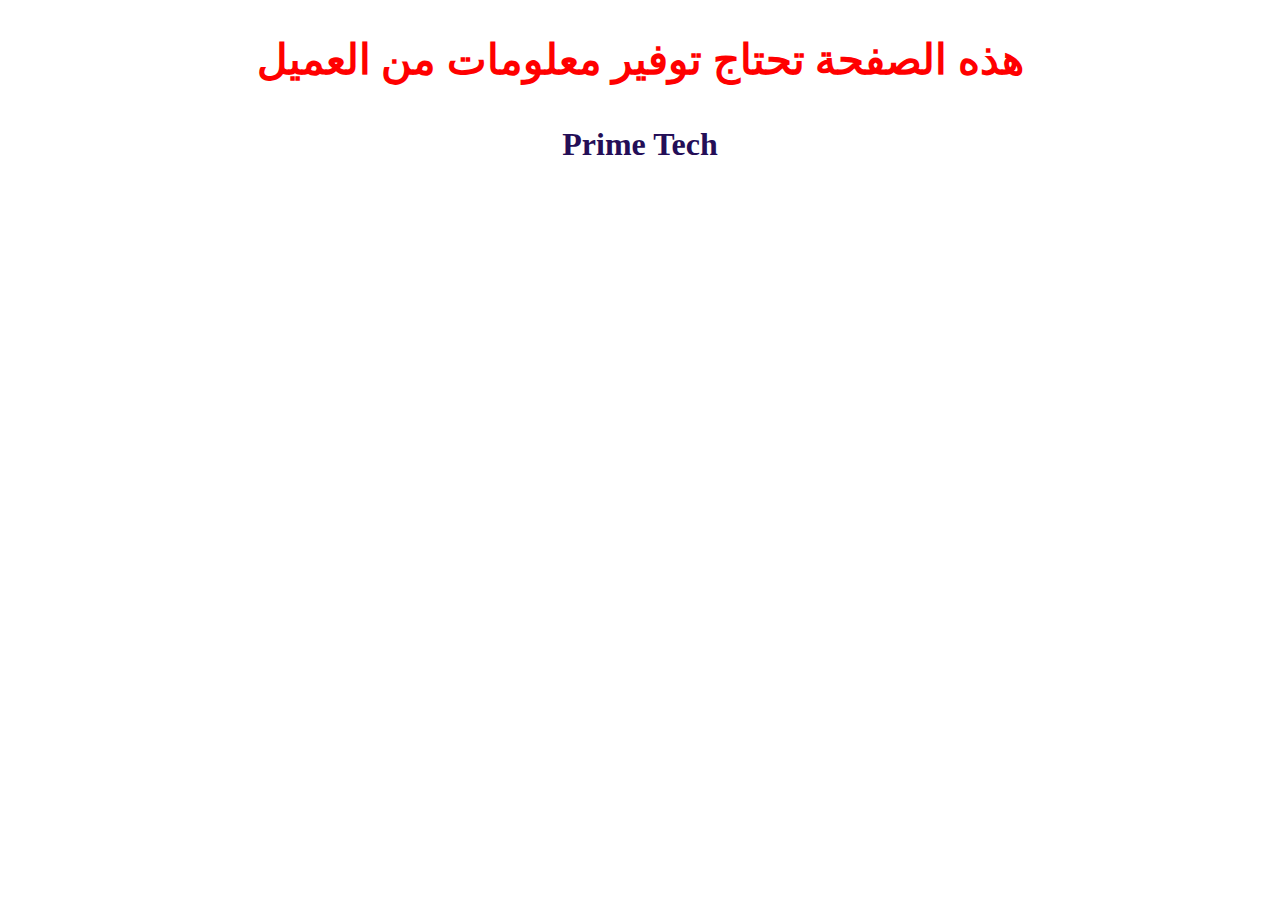
<file: html/test.html>
<!DOCTYPE html>
<html lang="en">
<head>
    <meta charset="UTF-8">
    <meta name="viewport" content="width=device-width, initial-scale=1.0">
    <title>صفحة خاصة بكل عميل</title>
</head>
<body>
    
<h2 style="direction: rtl; text-align: center; color: red; font-size: 42px;">هذه الصفحة تحتاج توفير معلومات من العميل </h2>

<h4 style="direction: rtl; text-align: center; color: rgb(36, 14, 87); font-size: 32px;">Prime Tech</h4>


</body>
</html>
</file>
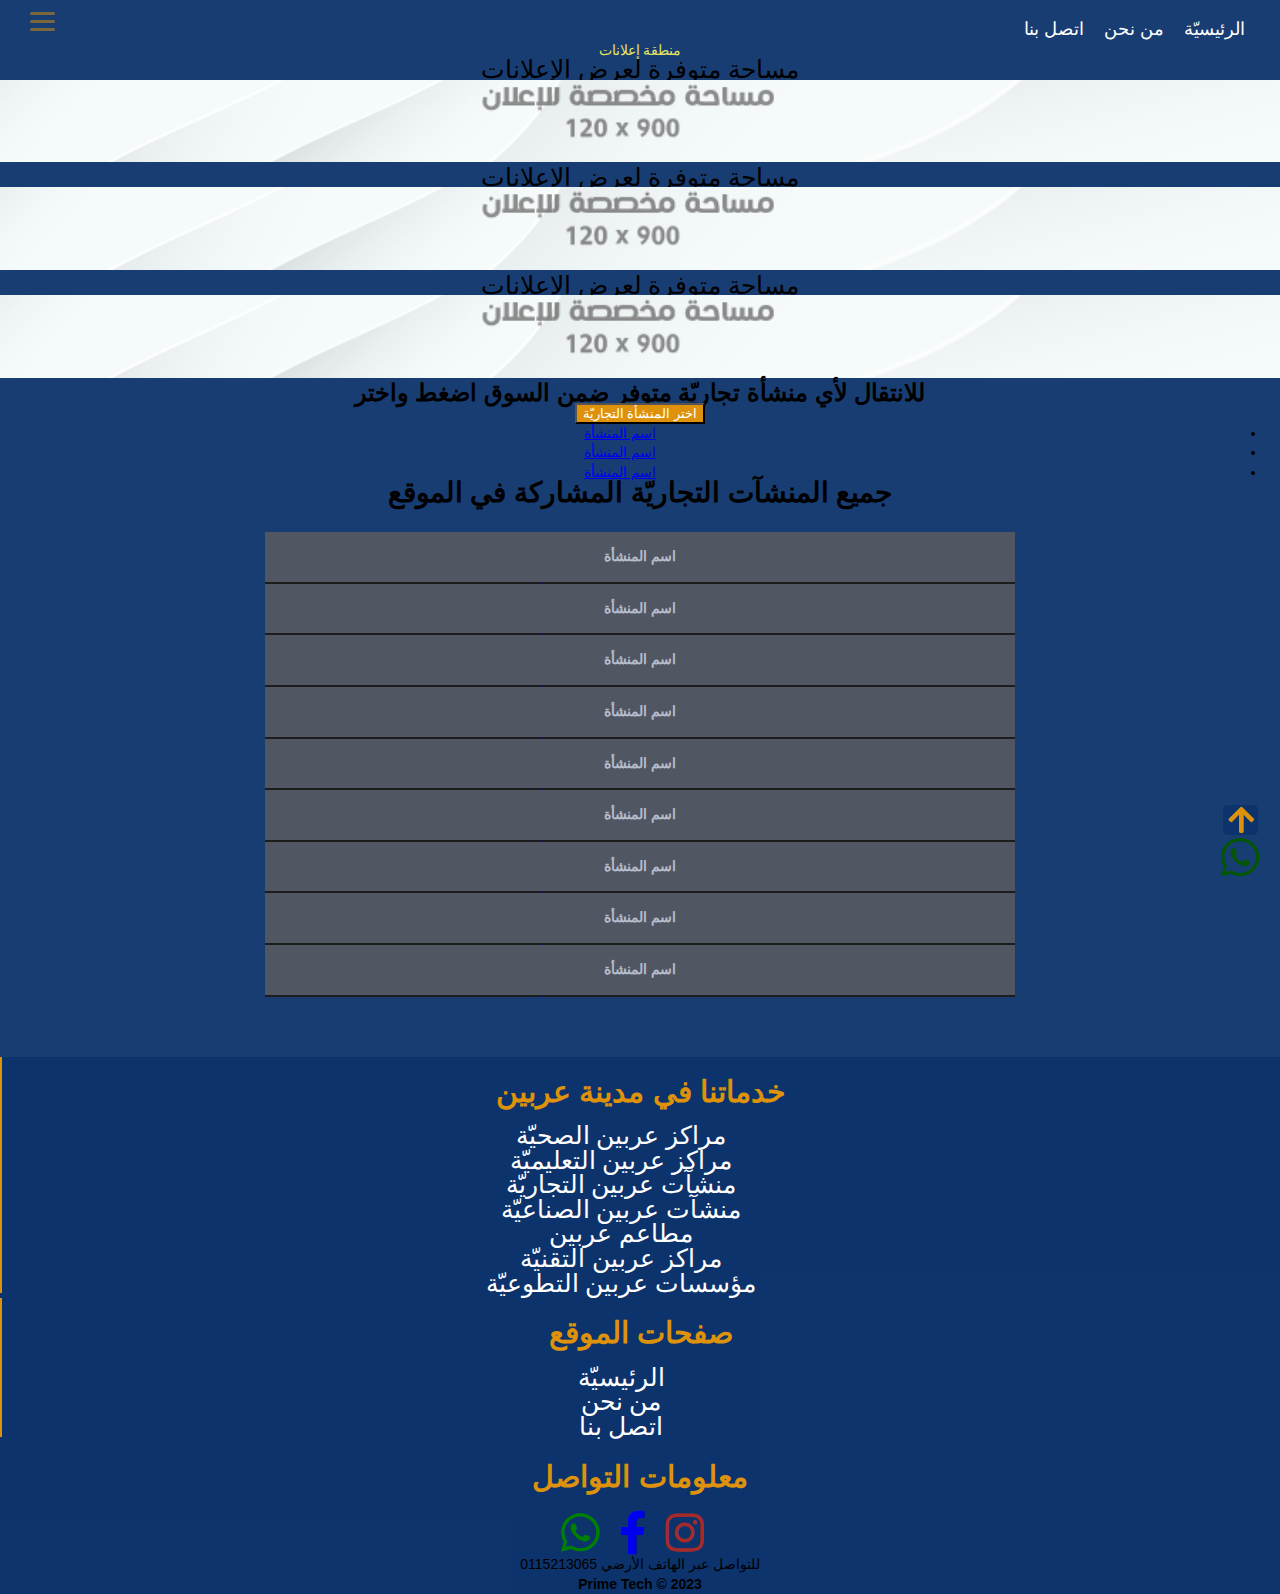
<file: html/erbin/e-commercial.html>
<!DOCTYPE html>
<html lang="ar">

<head>
  <meta charset="UTF-8">
  <meta name="viewport" content="width=device-width, initial-scale=1.0">
  <title>عربين التجاريّة</title>

  <!-- jQuery -->
  <script src="https://code.jquery.com/jquery-3.6.0.min.js"></script>
  <!-- End jQuery -->

  <!-- JS -->
  <script src="../../js/script.js"></script>
  <!-- End JS -->


  <!-- End sliders -->

  <!-- icon -->
  <link rel="icon" href="images/healthy icon.icon">
  <!-- End icon -->

  <!-- description -->
  <meta name="description"
    content="يقدم الموقع مساحة كافية لتغطية الجانب الصحي في مدينة عربين مما يساعد أهالي عربين الكرام والمناطق المجاوة من معرفة أوقات دوام الدكاترة ومناوبة الصيدليات ">
  <!-- End description -->

  <!-- bootstrap 5 -->
  <!-- CSS -->
  <link href="https://cdn.jsdelivr.net/npm/bootstrap@5.3.0/dist/css/bootstrap.min.css" rel="stylesheet"
    integrity="sha384-9ndCyUaIbzAi2FUVXJi0CjmCapSmO7SnpJef0486qhLnuZ2cdeRhO02iuK6FUUVM" crossorigin="anonymous">
  <!-- JS -->
  <script src="https://cdn.jsdelivr.net/npm/bootstrap@5.3.0/dist/js/bootstrap.bundle.min.js"
    integrity="sha384-geWF76RCwLtnZ8qwWowPQNguL3RmwHVBC9FhGdlKrxdiJJigb/j/68SIy3Te4Bkz"
    crossorigin="anonymous"></script>
  <!-- End bootstrap 5 -->

  <!-- fontawesome -->
  <link rel="stylesheet" href="https://cdnjs.cloudflare.com/ajax/libs/font-awesome/5.15.3/css/all.min.css" />
  <!-- End fontawesome -->

  <!-- CSS -->
  <link rel="stylesheet" href="../../css/style.css">
  <!-- End CSS -->


  <!-- js swiper -->
  <link rel="stylesheet" href="https://cdn.jsdelivr.net/npm/swiper@10/swiper-bundle.min.css" />
  <!-- End js swiper -->


</head>

<body>

 <!-- الواتساب المثبت  -->
 <div class="whatsappfixed">
  <a title="تواصل مع Prime Tech وأعلن في الموقع"
    href="https://api.whatsapp.com/send/?phone=963936931885&text&type=phone_number&app_absent=0" target="_blank"><i
      class="fab fa-whatsapp" style="color: rgb(4, 85, 4); font-size: 44px; "></i></a>
</div>
<!-- انتهى كود الواتساب المثبت  -->

<!-- رفع لأعلى -->
<div class="up">
  <a href="#" class="up"> <i class="fa fa-arrow-up"></i> </a>
</div>
<!-- انتهى كود رفع لأعلى  -->

<div class="nav">
  <ul>
    <li><a href="../../index.html"> الرئيسيّة </a></li>
    <li><a href="../are we.html">من نحن </a></li>
    <li><a href="../contact us.html">اتصل بنا </a></li>
  </ul>
</div>


<!-- nav -->
<div class="side_menu">
  <div class="burger_box">
    <div class="menu-icon-container">
      <a href="#" class="menu-icon js-menu_toggle closed">
        <span class="menu-icon_box">
          <span class="menu-icon_line menu-icon_line--1"></span>
          <span class="menu-icon_line menu-icon_line--2"></span>
          <span class="menu-icon_line menu-icon_line--3"></span>
        </span>
      </a>
    </div>
  </div>
  <a class="js-menu_toggle opened" style="font-size:40px ; position: absolute; right: 30px; color: #de920b;"><i
      class="fa fa-times"></i></a>
  <div class="container">
    <h2 class="menu_title"
      style="font-size: 32px; font-weight:bold; color: #de920b; margin-bottom: 125px; margin-top: 75px;"> Open Souq</h2>
    <ul class="list_load">
      <li class="list_item"><a href="../../index.html">الرئيسيّة </a></li>
      <li class="list_item"><a href="../contact us.html">اتصل بنا</a></li>
      <li class="list_item"><a href="../are we.html">من نحن</a></li>

    </ul>
    <div class="dropdown">
      <button class="btn  dropdown-toggle" type="button" data-bs-toggle="dropdown" aria-expanded="false">
        سوق عربين</button>
      <ul class="dropdown-menu text-center">
        <li><a href="../erbin/e-healthy.html" class="dropdown-item" style="color: black;" href="healthy.html">مراكز عربين الصحيّة</a></li>
        <li><a href="../erbin/e-education.html" class="dropdown-item" style="color: black;" href="healthy/shefaa.html">مراكز عربين التعليميّة </a>
        </li>
        <li><a href="../erbin/e-commercial.html" class="dropdown-item" style="color: black;" href="healthy/pharamacy.html">المحلات التجاريّة </a>
        </li>
        <li><a href="../erbin/e-resturants.html" class="dropdown-item" style="color: black;" href="healthy/pharamacy.html"> مطاعم</a></li>
        <li><a href="../erbin/e-industrial.html" class="dropdown-item" style="color: black;" href="healthy/pharamacy.html"> منشآت عربين
            الصناعيّة</a></li>
        <li><a href="../erbin/e-technology.html" class="dropdown-item" style="color: black;" href="healthy/pharamacy.html"> منشآت عربين التقنيّة</a>
        </li>
        <li><a href="../erbin/e-volunteer.html " class="dropdown-item" style="color: black;" href="healthy/pharamacy.html">المؤسسات التطوعيّة </a>
        </li>
      </ul>
    </div>
  </div>
</div>





  <p class="text-center display-4 font-weight-bold" style="color: rgb(230, 230, 97)">منطقة إعلانات</p>
  <div class="container" style="direction: rtl;">
    <div class="row">
      <div class="col-lg-4 col-sm-12 mb-4">
        <p class="text-center" style="font-size: 25px;">مساحة متوفرة لعرض الإعلانات</p>
        <img src="../../images/mrket.png" width=100% height="50%">
      </div>

      <div class="col-lg-4 col-sm-12 mb-4">
        <p class="text-center"  style="font-size: 25px;">مساحة متوفرة لعرض الإعلانات</p>
        <img src="../../images/mrket.png" width=100% height="50%">
      </div>

      <div class="col-lg-4 col-sm-12 mb-4">
        <p class="text-center "  style="font-size: 25px;">مساحة متوفرة لعرض الإعلانات</p>
        <img src="../../images/mrket.png" width=100% height="50%">
      </div>
    </div>


    <p class="text-center mt-4 " style="font-size: 24px; font-weight: bold;">للانتقال لأي منشأة تجاريّة  متوفر
      ضمن
      السوق اضغط واختر</p>
    <div class="d-flex justify-content-center">
      <div class="dropdown">
        <button class="btn  dropdown-toggle" type="button" data-bs-toggle="dropdown" aria-expanded="false" >
          اختر  المنشأة التجاريّة
        </button>
        <ul class="dropdown-menu text-center">
          <li><a class="dropdown-item" href="test.html ">اسم المنشأة</a></li>
          <li><a class="dropdown-item" href="test.html">اسم المنشأة</a></li>
          <li><a class="dropdown-item" href="test.html">اسم المنشأة</a></li>
        </ul>
      </div>
    </div>
  </div>


  <h1 class="mt-5">جميع  المنشآت التجاريّة المشاركة في الموقع</h1>


  <dl>
    <dt> اسم المنشأة</dt>
    <dd> نشر تفاصيل بسيطة عن شرح المركز

      <a href="test.html">اقرأ المزيد</a>
    </dd>

    <dt>اسم المنشأة</dt>
    <dd>نشر تفاصيل بسيطة عن شرح المركز 
      <a href="test.html">اقرأ المزيد</a>
    </dd>

    <dt>اسم المنشأة</dt>
    <dd>نشر تفاصيل بسيطة عن شرح المركز 
      <a href="test.html">اقرأ المزيد</a>
    </dd>
    <dt>اسم المنشأة</dt>
    <dd>نشر تفاصيل بسيطة عن شرح المركز 
      <a href="test.html">اقرأ المزيد</a>
    </dd>


    <dt>اسم المنشأة</dt>
    <dd>نشر تفاصيل بسيطة عن شرح المركز 
      <a href="test.html">اقرأ المزيد</a>
    </dd>


    <dt>اسم المنشأة</dt>
    <dd>نشر تفاصيل بسيطة عن شرح المركز 
      <a href="test.html">اقرأ المزيد</a>
    </dd>


    <dt>اسم المنشأة</dt>
    <dd>نشر تفاصيل بسيطة عن شرح المركز 
      <a href="test.html">اقرأ المزيد</a>
    </dd>


    <dt>اسم المنشأة</dt>
    <dd>نشر تفاصيل بسيطة عن شرح المركز 
      <a href="test.html">اقرأ المزيد</a>
    </dd>


    <dt>اسم المنشأة</dt>
    <dd>نشر تفاصيل بسيطة عن شرح المركز 
      <a href="test.html">اقرأ المزيد</a>
    </dd>
  </dl>

  <!-- فوتر  -->
  <div class="footer">
    <div class="container">
      <div class="row">
        <div class="line col-lg-4 col-md-4 col-sm-12">
          <h2>خدماتنا في مدينة عربين</h2>
          <ul>
            <a href="e-healthy.html">
              <li>مراكز عربين الصحيّة</li>
            </a>
            <a href="e-education.html">
              <li>مراكز عربين التعليميّة</li>
            </a>
            <a href="e-commercial.html">
              <li>منشآت عربين التجاريّة</li>
            </a>
            <a href="e-industrial.html">
              <li>منشآت عربين الصناعيّة</li>
            </a>
            <a href="e-resturants.html">
              <li>مطاعم عربين</li>
            </a>
            <a href="e-technology.html">
              <li>مراكز عربين التقنيّة</li>
            </a>
            <a href="e-volunteer.html">
              <li>مؤسسات عربين التطوعيّة</li>
            </a>
          </ul>
        </div>

        <div class="line col-lg-4 col-md-4 col-sm-12 ">
          <h2>صفحات الموقع</h2>
          <ul>
            <a href="../../index.html">
              <li> الرئيسيّة</li>
            </a>
            <a href="../are we.html">
              <li> من نحن </li>
            </a>
            <a href="../contact us.html" >
              <li> اتصل بنا</li>
            </a>
          </ul>

        </div>


        <div class=" col-lg-4 col-md-4 col-sm-12">
          <h2>معلومات التواصل</h2>
          <div class="">
            <a href="https://instagram.com/primetecham?igshid=MzNlNGNkZWQ4Mg==" target="_blank"><i
                class="fab fa-instagram" style="color: brown;  font-size: 44px ; padding-right: 15px"></i></a>
            <a href="https://www.facebook.com/profile.php?id=100092843287435" target="_blank"><i
                class="fab fa-facebook-f" style="font-size: 44px; padding-right: 15px;"></i></a>
            <a href="https://api.whatsapp.com/send/?phone=963936931885&text&type=phone_number&app_absent=0"
              target="_blank"><i class="fab fa-whatsapp"
                style="color: green; font-size: 44px; padding-right: 15px; "></i></a>
            <p class="pt-3">للتواصل عبر الهاتف الأرضي
              0115213065</p>

            <div class="pt-4" style="font-weight: bold;"> Prime Tech &copy; 2023</div>

          </div>
        </div>
      </div>
    </div>
  </div>
</body>

</html>
</file>
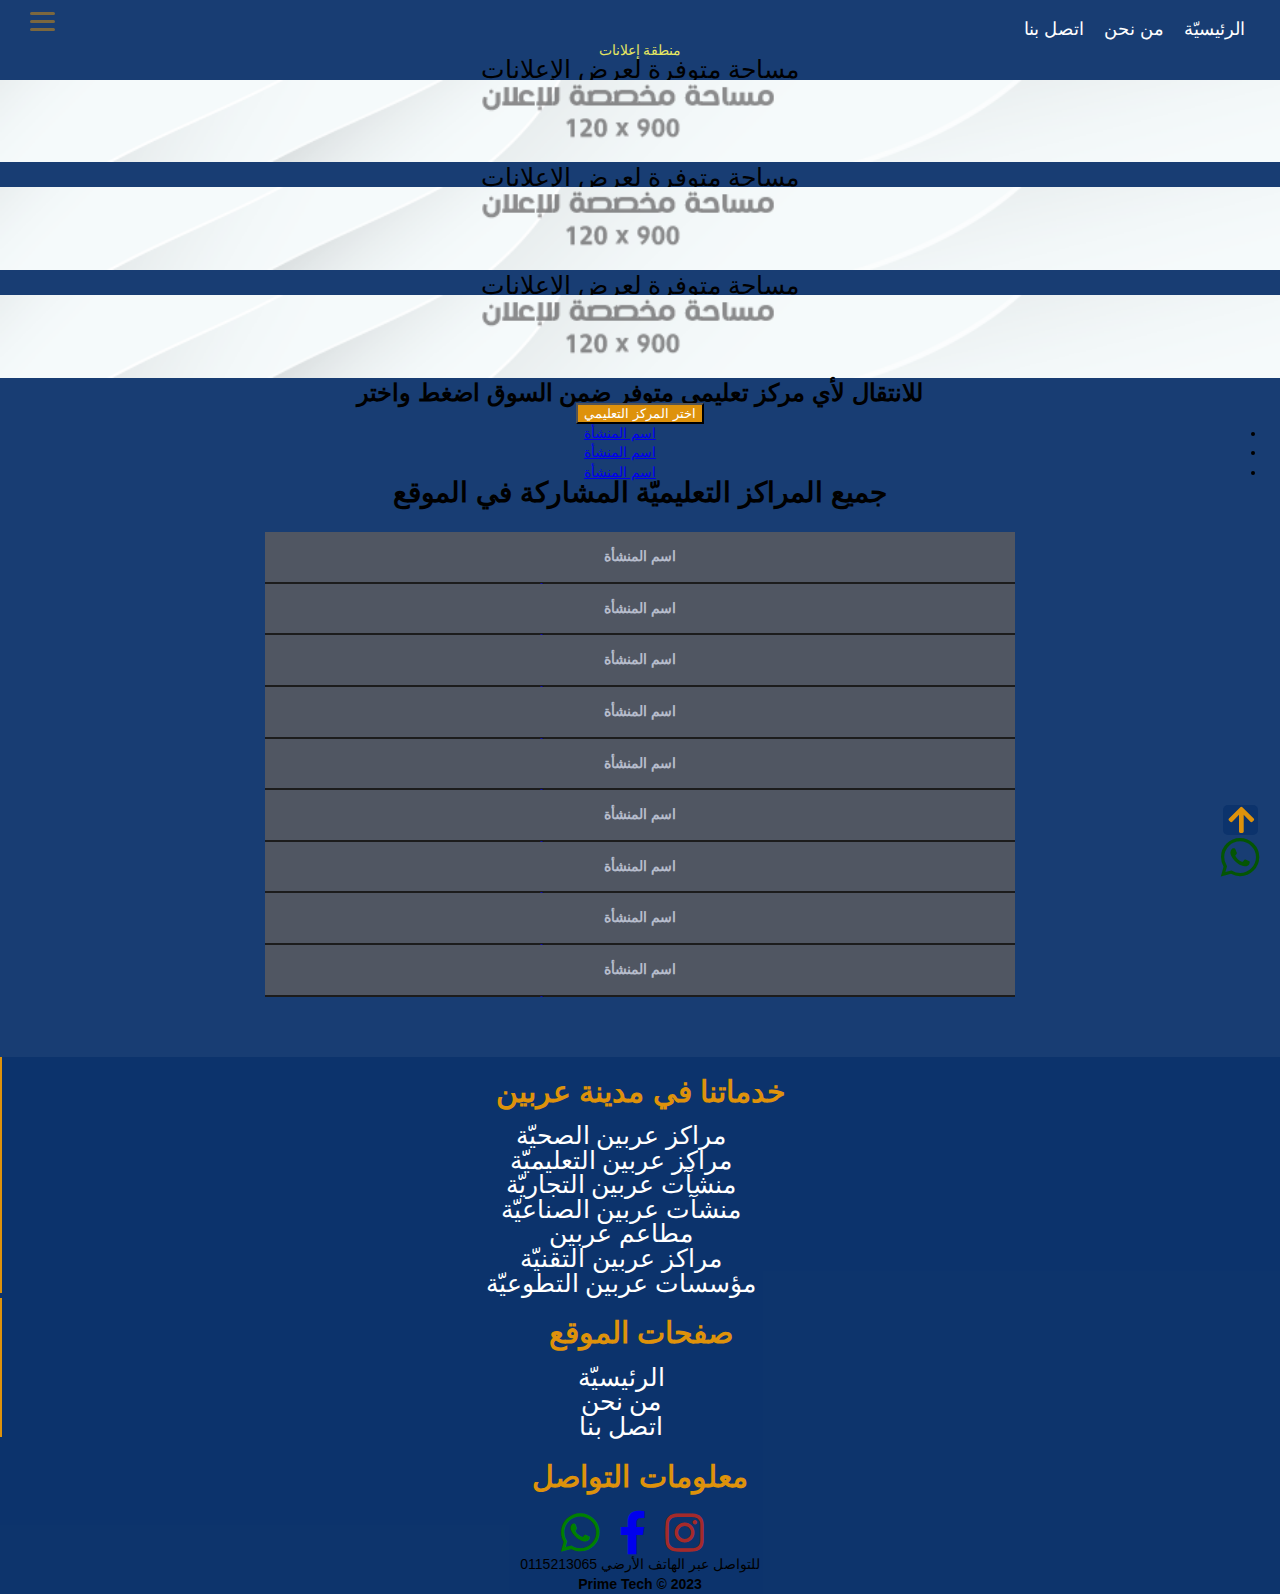
<file: html/erbin/e-education.html>
<!DOCTYPE html>
<html lang="ar">

<head>
  <meta charset="UTF-8">
  <meta name="viewport" content="width=device-width, initial-scale=1.0">
  <title>عربين التعليميّة</title>

  <!-- jQuery -->
  <script src="https://code.jquery.com/jquery-3.6.0.min.js"></script>
  <!-- End jQuery -->

  <!-- JS -->
  <script src="../../js/script.js"></script>
  <!-- End JS -->


  <!-- End sliders -->

  <!-- icon -->
  <link rel="icon" href="images/healthy icon.icon">
  <!-- End icon -->

  <!-- description -->
  <meta name="description"
    content="يقدم الموقع مساحة كافية لتغطية الجانب الصحي في مدينة عربين مما يساعد أهالي عربين الكرام والمناطق المجاوة من معرفة أوقات دوام الدكاترة ومناوبة الصيدليات ">
  <!-- End description -->

  <!-- bootstrap 5 -->
  <!-- CSS -->
  <link href="https://cdn.jsdelivr.net/npm/bootstrap@5.3.0/dist/css/bootstrap.min.css" rel="stylesheet"
    integrity="sha384-9ndCyUaIbzAi2FUVXJi0CjmCapSmO7SnpJef0486qhLnuZ2cdeRhO02iuK6FUUVM" crossorigin="anonymous">
  <!-- JS -->
  <script src="https://cdn.jsdelivr.net/npm/bootstrap@5.3.0/dist/js/bootstrap.bundle.min.js"
    integrity="sha384-geWF76RCwLtnZ8qwWowPQNguL3RmwHVBC9FhGdlKrxdiJJigb/j/68SIy3Te4Bkz"
    crossorigin="anonymous"></script>
  <!-- End bootstrap 5 -->

  <!-- fontawesome -->
  <link rel="stylesheet" href="https://cdnjs.cloudflare.com/ajax/libs/font-awesome/5.15.3/css/all.min.css" />
  <!-- End fontawesome -->

  <!-- CSS -->
  <link rel="stylesheet" href="../../css/style.css">
  <!-- End CSS -->


  <!-- js swiper -->
  <link rel="stylesheet" href="https://cdn.jsdelivr.net/npm/swiper@10/swiper-bundle.min.css" />
  <!-- End js swiper -->


</head>

<body>

 <!-- الواتساب المثبت  -->
 <div class="whatsappfixed">
  <a title="تواصل مع Prime Tech وأعلن في الموقع"
    href="https://api.whatsapp.com/send/?phone=963936931885&text&type=phone_number&app_absent=0" target="_blank"><i
      class="fab fa-whatsapp" style="color: rgb(4, 85, 4); font-size: 44px; "></i></a>
</div>
<!-- انتهى كود الواتساب المثبت  -->

<!-- رفع لأعلى -->
<div class="up">
  <a href="#" class="up"> <i class="fa fa-arrow-up"></i> </a>
</div>
<!-- انتهى كود رفع لأعلى  -->

<div class="nav">
  <ul>
    <li><a href="../../index.html"> الرئيسيّة </a></li>
    <li><a href="../are we.html">من نحن </a></li>
    <li><a href="../contact us.html">اتصل بنا </a></li>
  </ul>
</div>


<!-- nav -->
<div class="side_menu">
  <div class="burger_box">
    <div class="menu-icon-container">
      <a href="#" class="menu-icon js-menu_toggle closed">
        <span class="menu-icon_box">
          <span class="menu-icon_line menu-icon_line--1"></span>
          <span class="menu-icon_line menu-icon_line--2"></span>
          <span class="menu-icon_line menu-icon_line--3"></span>
        </span>
      </a>
    </div>
  </div>
  <a class="js-menu_toggle opened" style="font-size:40px ; position: absolute; right: 30px; color: #de920b;"><i
      class="fa fa-times"></i></a>
  <div class="container">
    <h2 class="menu_title"
      style="font-size: 32px; font-weight:bold; color: #de920b; margin-bottom: 125px; margin-top: 75px;"> Open Souq</h2>
    <ul class="list_load">
      <li class="list_item"><a href="../../index.html">الرئيسيّة </a></li>
      <li class="list_item"><a href="../contact us.html">اتصل بنا</a></li>
      <li class="list_item"><a href="../are we.html">من نحن</a></li>

    </ul>
    <div class="dropdown">
      <button class="btn  dropdown-toggle" type="button" data-bs-toggle="dropdown" aria-expanded="false">
        سوق عربين</button>
      <ul class="dropdown-menu text-center">
        <li><a href="../erbin/e-healthy.html" class="dropdown-item" style="color: black;" href="healthy.html">مراكز عربين الصحيّة</a></li>
        <li><a href="../erbin/e-education.html" class="dropdown-item" style="color: black;" href="healthy/shefaa.html">مراكز عربين التعليميّة </a>
        </li>
        <li><a href="../erbin/e-commercial.html" class="dropdown-item" style="color: black;" href="healthy/pharamacy.html">المحلات التجاريّة </a>
        </li>
        <li><a href="../erbin/e-resturants.html" class="dropdown-item" style="color: black;" href="healthy/pharamacy.html"> مطاعم</a></li>
        <li><a href="../erbin/e-industrial.html" class="dropdown-item" style="color: black;" href="healthy/pharamacy.html"> منشآت عربين
            الصناعيّة</a></li>
        <li><a href="../erbin/e-technology.html" class="dropdown-item" style="color: black;" href="healthy/pharamacy.html"> منشآت عربين التقنيّة</a>
        </li>
        <li><a href="../erbin/e-volunteer.html " class="dropdown-item" style="color: black;" href="healthy/pharamacy.html">المؤسسات التطوعيّة </a>
        </li>
      </ul>
    </div>
  </div>
</div>





  <p class="text-center display-4 font-weight-bold" style="color: rgb(230, 230, 97)">منطقة إعلانات</p>
  <div class="container" style="direction: rtl;">
    <div class="row">
      <div class="col-lg-4 col-sm-12 mb-4">
        <p class="text-center" style="font-size: 25px;">مساحة متوفرة لعرض الإعلانات</p>
        <img src="../../images/mrket.png" width=100% height="50%">
      </div>

      <div class="col-lg-4 col-sm-12 mb-4">
        <p class="text-center"  style="font-size: 25px;">مساحة متوفرة لعرض الإعلانات</p>
        <img src="../../images/mrket.png" width=100% height="50%">
      </div>

      <div class="col-lg-4 col-sm-12 mb-4">
        <p class="text-center "  style="font-size: 25px;">مساحة متوفرة لعرض الإعلانات</p>
        <img src="../../images/mrket.png" width=100% height="50%">
      </div>
    </div>


    <p class="text-center mt-4 " style="font-size: 24px; font-weight: bold;">للانتقال لأي  مركز تعليمي  متوفر
      ضمن
      السوق اضغط واختر</p>
    <div class="d-flex justify-content-center">
      <div class="dropdown">
        <button class="btn btn-secondary dropdown-toggle" type="button" data-bs-toggle="dropdown" aria-expanded="false">
          اختر   المركز التعليمي
        </button>
        <ul class="dropdown-menu text-center">
          <li><a class="dropdown-item" href="test.html ">اسم المنشأة</a></li>
          <li><a class="dropdown-item" href="test.html">اسم المنشأة</a></li>
          <li><a class="dropdown-item" href="test.html">اسم المنشأة</a></li>
        </ul>
      </div>
    </div>
  </div>


  <h1 class="mt-5">جميع   المراكز التعليميّة المشاركة في الموقع</h1>


  <dl>
    <dt> اسم المنشأة</dt>
    <dd> نشر تفاصيل بسيطة عن شرح المركز

      <a href="test.html">اقرأ المزيد</a>
    </dd>

    <dt>اسم المنشأة</dt>
    <dd>نشر تفاصيل بسيطة عن شرح المركز 
      <a href="test.html">اقرأ المزيد</a>
    </dd>

    <dt>اسم المنشأة</dt>
    <dd>نشر تفاصيل بسيطة عن شرح المركز 
      <a href="test.html">اقرأ المزيد</a>
    </dd>
    <dt>اسم المنشأة</dt>
    <dd>نشر تفاصيل بسيطة عن شرح المركز 
      <a href="test.html">اقرأ المزيد</a>
    </dd>


    <dt>اسم المنشأة</dt>
    <dd>نشر تفاصيل بسيطة عن شرح المركز 
      <a href="test.html">اقرأ المزيد</a>
    </dd>


    <dt>اسم المنشأة</dt>
    <dd>نشر تفاصيل بسيطة عن شرح المركز 
      <a href="test.html">اقرأ المزيد</a>
    </dd>


    <dt>اسم المنشأة</dt>
    <dd>نشر تفاصيل بسيطة عن شرح المركز 
      <a href="test.html">اقرأ المزيد</a>
    </dd>


    <dt>اسم المنشأة</dt>
    <dd>نشر تفاصيل بسيطة عن شرح المركز 
      <a href="test.html">اقرأ المزيد</a>
    </dd>


    <dt>اسم المنشأة</dt>
    <dd>نشر تفاصيل بسيطة عن شرح المركز 
      <a href="test.html">اقرأ المزيد</a>
    </dd>
  </dl>

  <!-- فوتر  -->
  <div class="footer">
    <div class="container">
      <div class="row">
        <div class="line col-lg-4 col-md-4 col-sm-12">
          <h2>خدماتنا في مدينة عربين</h2>
          <ul>
            <a href="e-healthy.html">
              <li>مراكز عربين الصحيّة</li>
            </a>
            <a href="e-education.html">
              <li>مراكز عربين التعليميّة</li>
            </a>
            <a href="e-commercial.html">
              <li>منشآت عربين التجاريّة</li>
            </a>
            <a href="e-industrial.html">
              <li>منشآت عربين الصناعيّة</li>
            </a>
            <a href="e-resturants.html">
              <li>مطاعم عربين</li>
            </a>
            <a href="e-technology.html">
              <li>مراكز عربين التقنيّة</li>
            </a>
            <a href="e-volunteer.html">
              <li>مؤسسات عربين التطوعيّة</li>
            </a>
          </ul>
        </div>

        <div class="line col-lg-4 col-md-4 col-sm-12 ">
          <h2>صفحات الموقع</h2>
          <ul>
            <a href="../../index.html">
              <li> الرئيسيّة</li>
            </a>
            <a href="../are we.html">
              <li> من نحن </li>
            </a>
            <a href="../contact us.html" >
              <li> اتصل بنا</li>
            </a>
          </ul>

        </div>


        <div class=" col-lg-4 col-md-4 col-sm-12">
          <h2>معلومات التواصل</h2>
          <div class="">
            <a href="https://instagram.com/primetecham?igshid=MzNlNGNkZWQ4Mg==" target="_blank"><i
                class="fab fa-instagram" style="color: brown;  font-size: 44px ; padding-right: 15px"></i></a>
            <a href="https://www.facebook.com/profile.php?id=100092843287435" target="_blank"><i
                class="fab fa-facebook-f" style="font-size: 44px; padding-right: 15px;"></i></a>
            <a href="https://api.whatsapp.com/send/?phone=963936931885&text&type=phone_number&app_absent=0"
              target="_blank"><i class="fab fa-whatsapp"
                style="color: green; font-size: 44px; padding-right: 15px; "></i></a>
            <p class="pt-3">للتواصل عبر الهاتف الأرضي
              0115213065</p>

            <div class="pt-4" style="font-weight: bold;"> Prime Tech &copy; 2023</div>

          </div>
        </div>
      </div>
    </div>
  </div>
</body>

</html>
</file>
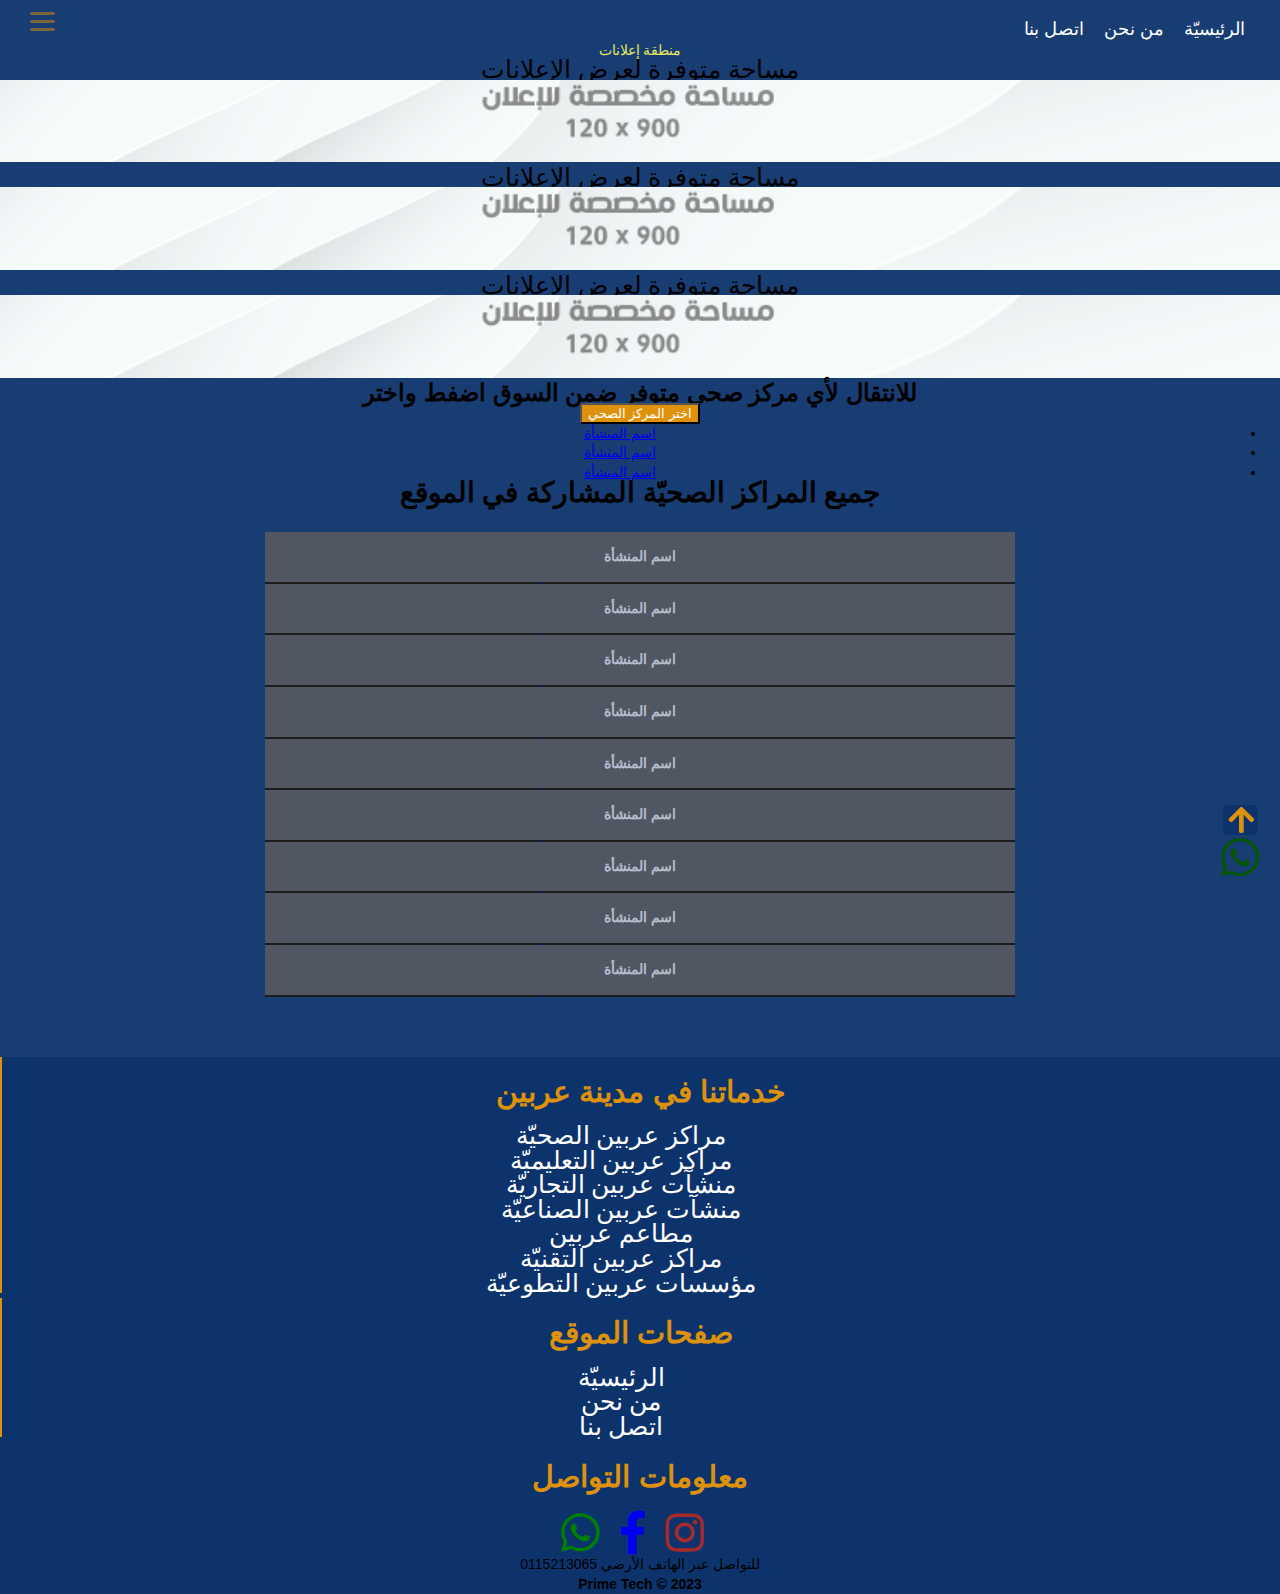
<file: html/erbin/e-healthy.html>
<!DOCTYPE html>
<html lang="ar">

<head>
  <meta charset="UTF-8">
  <meta name="viewport" content="width=device-width, initial-scale=1.0">
  <title>عربين الصحيّة</title>

  <!-- jQuery -->
  <script src="https://code.jquery.com/jquery-3.6.0.min.js"></script>
  <!-- End jQuery -->

  <!-- JS -->
  <script src="../../js/script.js"></script>
  <!-- End JS -->


  <!-- End sliders -->

  <!-- icon -->
  <link rel="icon" href="images/healthy icon.icon">
  <!-- End icon -->

  <!-- description -->
  <meta name="description"
    content="يقدم الموقع مساحة كافية لتغطية الجانب الصحي في مدينة عربين مما يساعد أهالي عربين الكرام والمناطق المجاوة من معرفة أوقات دوام الدكاترة ومناوبة الصيدليات ">
  <!-- End description -->

  <!-- bootstrap 5 -->
  <!-- CSS -->
  <link href="https://cdn.jsdelivr.net/npm/bootstrap@5.3.0/dist/css/bootstrap.min.css" rel="stylesheet"
    integrity="sha384-9ndCyUaIbzAi2FUVXJi0CjmCapSmO7SnpJef0486qhLnuZ2cdeRhO02iuK6FUUVM" crossorigin="anonymous">
  <!-- JS -->
  <script src="https://cdn.jsdelivr.net/npm/bootstrap@5.3.0/dist/js/bootstrap.bundle.min.js"
    integrity="sha384-geWF76RCwLtnZ8qwWowPQNguL3RmwHVBC9FhGdlKrxdiJJigb/j/68SIy3Te4Bkz"
    crossorigin="anonymous"></script>
  <!-- End bootstrap 5 -->

  <!-- fontawesome -->
  <link rel="stylesheet" href="https://cdnjs.cloudflare.com/ajax/libs/font-awesome/5.15.3/css/all.min.css" />
  <!-- End fontawesome -->

  <!-- CSS -->
  <link rel="stylesheet" href="../../css/style.css">
  <!-- End CSS -->


  <!-- js swiper -->
  <link rel="stylesheet" href="https://cdn.jsdelivr.net/npm/swiper@10/swiper-bundle.min.css" />
  <!-- End js swiper -->


</head>

<body>

 <!-- الواتساب المثبت  -->
 <div class="whatsappfixed">
  <a title="تواصل مع Prime Tech وأعلن في الموقع"
    href="https://api.whatsapp.com/send/?phone=963936931885&text&type=phone_number&app_absent=0" target="_blank"><i
      class="fab fa-whatsapp" style="color: rgb(4, 85, 4); font-size: 44px; "></i></a>
</div>
<!-- انتهى كود الواتساب المثبت  -->

<!-- رفع لأعلى -->
<div class="up">
  <a href="#" class="up"> <i class="fa fa-arrow-up"></i> </a>
</div>
<!-- انتهى كود رفع لأعلى  -->

<div class="nav">
  <ul>
    <li><a href="../../index.html"> الرئيسيّة </a></li>
    <li><a href="../are we.html">من نحن </a></li>
    <li><a href="../contact us.html">اتصل بنا </a></li>
  </ul>
</div>


<!-- nav -->
<div class="side_menu">
  <div class="burger_box">
    <div class="menu-icon-container">
      <a href="#" class="menu-icon js-menu_toggle closed">
        <span class="menu-icon_box">
          <span class="menu-icon_line menu-icon_line--1"></span>
          <span class="menu-icon_line menu-icon_line--2"></span>
          <span class="menu-icon_line menu-icon_line--3"></span>
        </span>
      </a>
    </div>
  </div>
  <a class="js-menu_toggle opened" style="font-size:40px ; position: absolute; right: 30px; color: #de920b;"><i
      class="fa fa-times"></i></a>
  <div class="container">
    <h2 class="menu_title"
      style="font-size: 32px; font-weight:bold; color: #de920b; margin-bottom: 125px; margin-top: 75px;"> Open Souq</h2>
    <ul class="list_load">
      <li class="list_item"><a href="../../index.html">الرئيسيّة </a></li>
      <li class="list_item"><a href="../contact us.html">اتصل بنا</a></li>
      <li class="list_item"><a href="../are we.html">من نحن</a></li>

    </ul>
    <div class="dropdown">
      <button class="btn  dropdown-toggle" type="button" data-bs-toggle="dropdown" aria-expanded="false">
        سوق عربين</button>
      <ul class="dropdown-menu text-center">
        <li><a href="../erbin/e-healthy.html" class="dropdown-item" style="color: black;" href="healthy.html">مراكز عربين الصحيّة</a></li>
        <li><a href="../erbin/e-education.html" class="dropdown-item" style="color: black;" href="healthy/shefaa.html">مراكز عربين التعليميّة </a>
        </li>
        <li><a href="../erbin/e-commercial.html" class="dropdown-item" style="color: black;" href="healthy/pharamacy.html">المحلات التجاريّة </a>
        </li>
        <li><a href="../erbin/e-resturants.html" class="dropdown-item" style="color: black;" href="healthy/pharamacy.html"> مطاعم</a></li>
        <li><a href="../erbin/e-industrial.html" class="dropdown-item" style="color: black;" href="healthy/pharamacy.html"> منشآت عربين
            الصناعيّة</a></li>
        <li><a href="../erbin/e-technology.html" class="dropdown-item" style="color: black;" href="healthy/pharamacy.html"> منشآت عربين التقنيّة</a>
        </li>
        <li><a href="../erbin/e-volunteer.html " class="dropdown-item" style="color: black;" href="healthy/pharamacy.html">المؤسسات التطوعيّة </a>
        </li>
      </ul>
    </div>
  </div>
</div>





  <p class="text-center display-4 font-weight-bold" style="color: rgb(230, 230, 97)">منطقة إعلانات</p>
  <div class="container" style="direction: rtl;">
    <div class="row">
      <div class="col-lg-4 col-sm-12 mb-4">
        <p class="text-center" style="font-size: 25px;">مساحة متوفرة لعرض الإعلانات</p>
        <img src="../../images/mrket.png" width=100% height="50%">
      </div>

      <div class="col-lg-4 col-sm-12 mb-4">
        <p class="text-center"  style="font-size: 25px;">مساحة متوفرة لعرض الإعلانات</p>
        <img src="../../images/mrket.png" width=100% height="50%">
      </div>

      <div class="col-lg-4 col-sm-12 mb-4">
        <p class="text-center "  style="font-size: 25px;">مساحة متوفرة لعرض الإعلانات</p>
        <img src="../../images/mrket.png" width=100% height="50%">
      </div>
    </div>


    <p class="text-center mt-4 " style="font-size: 24px; font-weight: bold;">للانتقال لأي  مركز صحي  متوفر
      ضمن
      السوق اضفط واختر</p>
    <div class="d-flex justify-content-center">
      <div class="dropdown">
        <button class="btn btn-secondary dropdown-toggle" type="button" data-bs-toggle="dropdown" aria-expanded="false">
          اختر   المركز الصحي
        </button>
        <ul class="dropdown-menu text-center">
          <li><a class="dropdown-item" href="test.html ">اسم المنشأة</a></li>
          <li><a class="dropdown-item" href="test.html">اسم المنشأة</a></li>
          <li><a class="dropdown-item" href="test.html">اسم المنشأة</a></li>
        </ul>
      </div>
    </div>
  </div>


  <h1 class="mt-5">جميع  المراكز الصحيّة المشاركة في الموقع</h1>


  <dl>
    <dt> اسم المنشأة</dt>
    <dd> نشر تفاصيل بسيطة عن شرح المركز

      <a href="test.html">اقرأ المزيد</a>
    </dd>

    <dt>اسم المنشأة</dt>
    <dd>نشر تفاصيل بسيطة عن شرح المركز 
      <a href="test.html">اقرأ المزيد</a>
    </dd>

    <dt>اسم المنشأة</dt>
    <dd>نشر تفاصيل بسيطة عن شرح المركز 
      <a href="test.html">اقرأ المزيد</a>
    </dd>
    <dt>اسم المنشأة</dt>
    <dd>نشر تفاصيل بسيطة عن شرح المركز 
      <a href="test.html">اقرأ المزيد</a>
    </dd>


    <dt>اسم المنشأة</dt>
    <dd>نشر تفاصيل بسيطة عن شرح المركز 
      <a href="test.html">اقرأ المزيد</a>
    </dd>


    <dt>اسم المنشأة</dt>
    <dd>نشر تفاصيل بسيطة عن شرح المركز 
      <a href="test.html">اقرأ المزيد</a>
    </dd>


    <dt>اسم المنشأة</dt>
    <dd>نشر تفاصيل بسيطة عن شرح المركز 
      <a href="test.html">اقرأ المزيد</a>
    </dd>


    <dt>اسم المنشأة</dt>
    <dd>نشر تفاصيل بسيطة عن شرح المركز 
      <a href="test.html">اقرأ المزيد</a>
    </dd>


    <dt>اسم المنشأة</dt>
    <dd>نشر تفاصيل بسيطة عن شرح المركز 
      <a href="test.html">اقرأ المزيد</a>
    </dd>
  </dl>

  <!-- فوتر  -->
  <div class="footer">
    <div class="container">
      <div class="row">
        <div class="line col-lg-4 col-md-4 col-sm-12">
          <h2>خدماتنا في مدينة عربين</h2>
          <ul>
            <a href="e-healthy.html">
              <li>مراكز عربين الصحيّة</li>
            </a>
            <a href="e-education.html">
              <li>مراكز عربين التعليميّة</li>
            </a>
            <a href="e-commercial.html">
              <li>منشآت عربين التجاريّة</li>
            </a>
            <a href="e-industrial.html">
              <li>منشآت عربين الصناعيّة</li>
            </a>
            <a href="e-resturants.html">
              <li>مطاعم عربين</li>
            </a>
            <a href="e-technology.html">
              <li>مراكز عربين التقنيّة</li>
            </a>
            <a href="e-volunteer.html">
              <li>مؤسسات عربين التطوعيّة</li>
            </a>
          </ul>
        </div>

        <div class="line col-lg-4 col-md-4 col-sm-12 ">
          <h2>صفحات الموقع</h2>
          <ul>
            <a href="../../index.html">
              <li> الرئيسيّة</li>
            </a>
            <a href="../are we.html">
              <li> من نحن </li>
            </a>
            <a href="../contact us.html" >
              <li> اتصل بنا</li>
            </a>
          </ul>

        </div>


        <div class=" col-lg-4 col-md-4 col-sm-12">
          <h2>معلومات التواصل</h2>
          <div class="">
            <a href="https://instagram.com/primetecham?igshid=MzNlNGNkZWQ4Mg==" target="_blank"><i
                class="fab fa-instagram" style="color: brown;  font-size: 44px ; padding-right: 15px"></i></a>
            <a href="https://www.facebook.com/profile.php?id=100092843287435" target="_blank"><i
                class="fab fa-facebook-f" style="font-size: 44px; padding-right: 15px;"></i></a>
            <a href="https://api.whatsapp.com/send/?phone=963936931885&text&type=phone_number&app_absent=0"
              target="_blank"><i class="fab fa-whatsapp"
                style="color: green; font-size: 44px; padding-right: 15px; "></i></a>
            <p class="pt-3">للتواصل عبر الهاتف الأرضي
              0115213065</p>

            <div class="pt-4" style="font-weight: bold;"> Prime Tech &copy; 2023</div>

          </div>
        </div>
      </div>
    </div>
  </div>
</body>

</html>
</file>
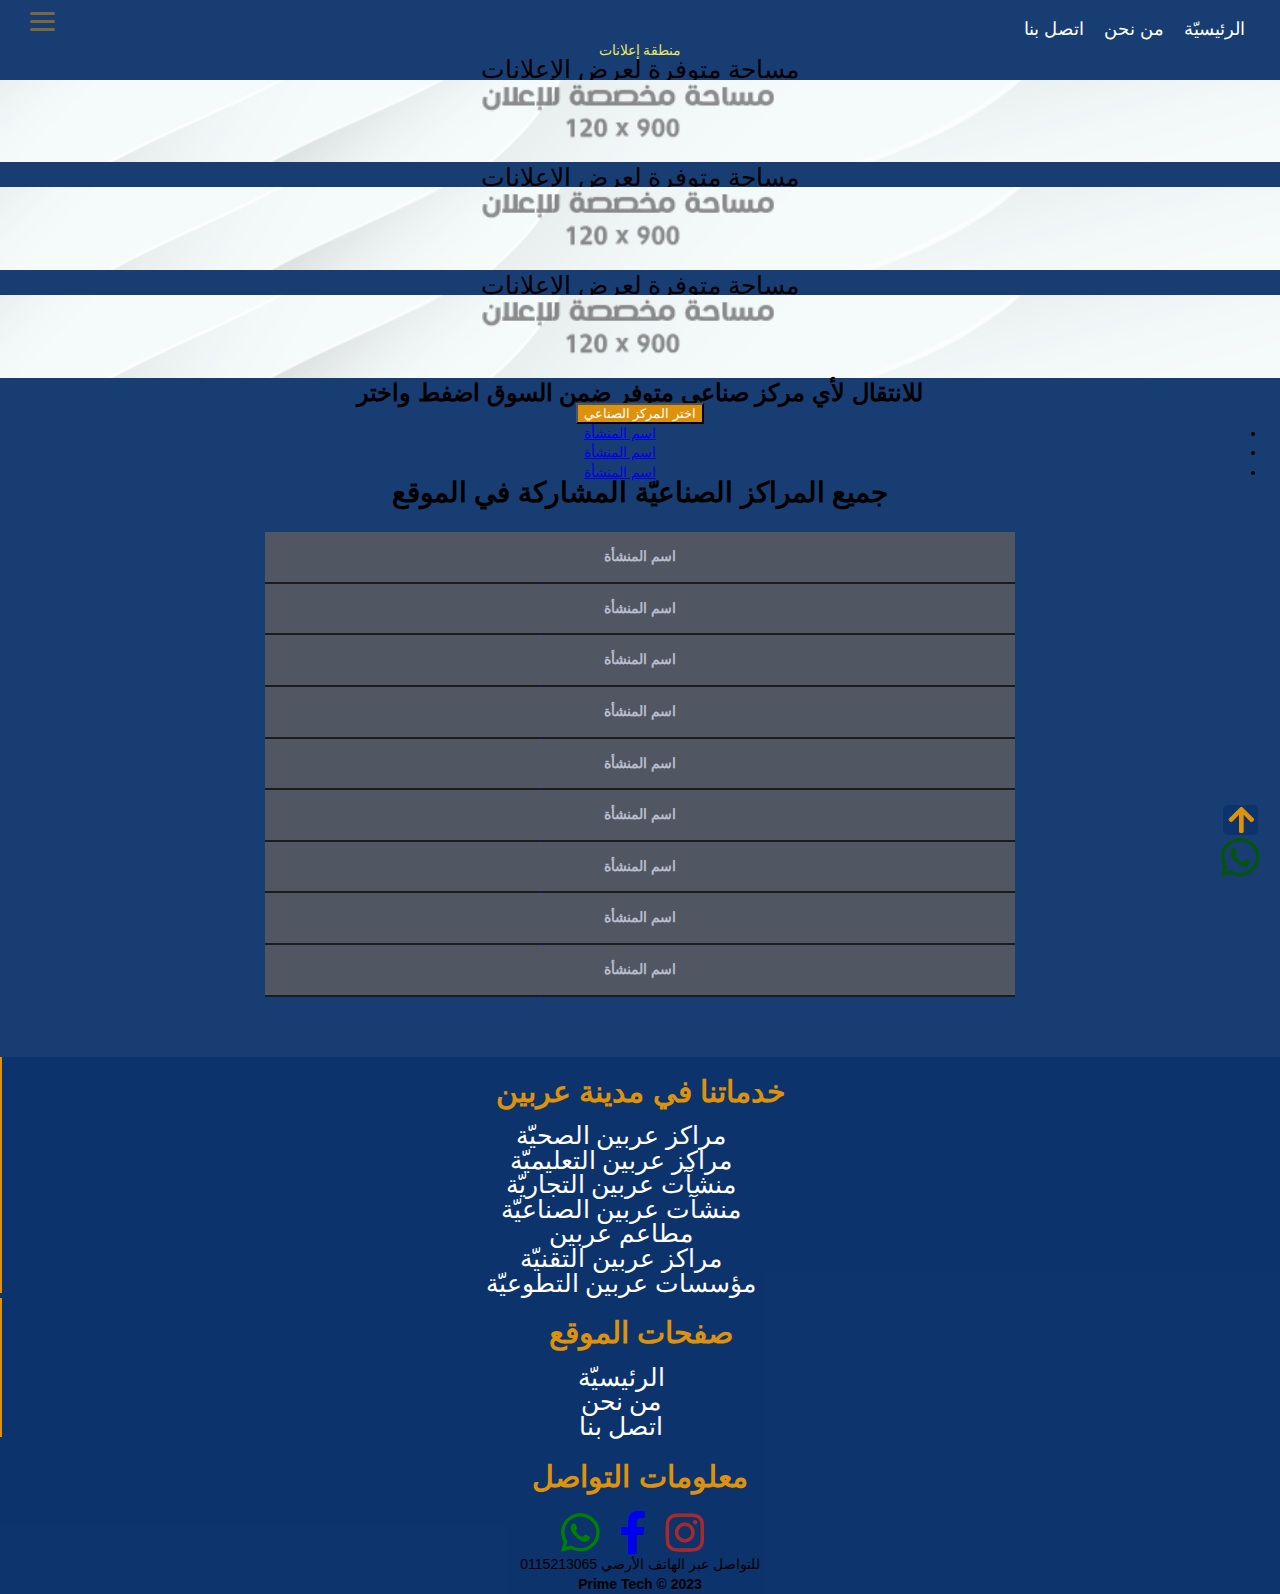
<file: html/erbin/e-industrial.html>
<!DOCTYPE html>
<html lang="ar">

<head>
  <meta charset="UTF-8">
  <meta name="viewport" content="width=device-width, initial-scale=1.0">
  <title>عربين الصناعيّة</title>

  <!-- jQuery -->
  <script src="https://code.jquery.com/jquery-3.6.0.min.js"></script>
  <!-- End jQuery -->

  <!-- JS -->
  <script src="../../js/script.js"></script>
  <!-- End JS -->


  <!-- End sliders -->

  <!-- icon -->
  <link rel="icon" href="images/healthy icon.icon">
  <!-- End icon -->

  <!-- description -->
  <meta name="description"
    content="يقدم الموقع مساحة كافية لتغطية الجانب الصحي في مدينة عربين مما يساعد أهالي عربين الكرام والمناطق المجاوة من معرفة أوقات دوام الدكاترة ومناوبة الصيدليات ">
  <!-- End description -->

  <!-- bootstrap 5 -->
  <!-- CSS -->
  <link href="https://cdn.jsdelivr.net/npm/bootstrap@5.3.0/dist/css/bootstrap.min.css" rel="stylesheet"
    integrity="sha384-9ndCyUaIbzAi2FUVXJi0CjmCapSmO7SnpJef0486qhLnuZ2cdeRhO02iuK6FUUVM" crossorigin="anonymous">
  <!-- JS -->
  <script src="https://cdn.jsdelivr.net/npm/bootstrap@5.3.0/dist/js/bootstrap.bundle.min.js"
    integrity="sha384-geWF76RCwLtnZ8qwWowPQNguL3RmwHVBC9FhGdlKrxdiJJigb/j/68SIy3Te4Bkz"
    crossorigin="anonymous"></script>
  <!-- End bootstrap 5 -->

  <!-- fontawesome -->
  <link rel="stylesheet" href="https://cdnjs.cloudflare.com/ajax/libs/font-awesome/5.15.3/css/all.min.css" />
  <!-- End fontawesome -->

  <!-- CSS -->
  <link rel="stylesheet" href="../../css/style.css">
  <!-- End CSS -->


  <!-- js swiper -->
  <link rel="stylesheet" href="https://cdn.jsdelivr.net/npm/swiper@10/swiper-bundle.min.css" />
  <!-- End js swiper -->


</head>

<body>

 <!-- الواتساب المثبت  -->
 <div class="whatsappfixed">
  <a title="تواصل مع Prime Tech وأعلن في الموقع"
    href="https://api.whatsapp.com/send/?phone=963936931885&text&type=phone_number&app_absent=0" target="_blank"><i
      class="fab fa-whatsapp" style="color: rgb(4, 85, 4); font-size: 44px; "></i></a>
</div>
<!-- انتهى كود الواتساب المثبت  -->

<!-- رفع لأعلى -->
<div class="up">
  <a href="#" class="up"> <i class="fa fa-arrow-up"></i> </a>
</div>
<!-- انتهى كود رفع لأعلى  -->

<div class="nav">
  <ul>
    <li><a href="../../index.html"> الرئيسيّة </a></li>
    <li><a href="../are we.html">من نحن </a></li>
    <li><a href="../contact us.html">اتصل بنا </a></li>
  </ul>
</div>


<!-- nav -->
<div class="side_menu">
  <div class="burger_box">
    <div class="menu-icon-container">
      <a href="#" class="menu-icon js-menu_toggle closed">
        <span class="menu-icon_box">
          <span class="menu-icon_line menu-icon_line--1"></span>
          <span class="menu-icon_line menu-icon_line--2"></span>
          <span class="menu-icon_line menu-icon_line--3"></span>
        </span>
      </a>
    </div>
  </div>
  <a class="js-menu_toggle opened" style="font-size:40px ; position: absolute; right: 30px; color: #de920b;"><i
      class="fa fa-times"></i></a>
  <div class="container">
    <h2 class="menu_title"
      style="font-size: 32px; font-weight:bold; color: #de920b; margin-bottom: 125px; margin-top: 75px;"> Open Souq</h2>
    <ul class="list_load">
      <li class="list_item"><a href="../../index.html">الرئيسيّة </a></li>
      <li class="list_item"><a href="../contact us.html">اتصل بنا</a></li>
      <li class="list_item"><a href="../are we.html">من نحن</a></li>

    </ul>
    <div class="dropdown">
      <button class="btn  dropdown-toggle" type="button" data-bs-toggle="dropdown" aria-expanded="false">
        سوق عربين</button>
      <ul class="dropdown-menu text-center">
        <li><a href="../erbin/e-healthy.html" class="dropdown-item" style="color: black;" href="healthy.html">مراكز عربين الصحيّة</a></li>
        <li><a href="../erbin/e-education.html" class="dropdown-item" style="color: black;" href="healthy/shefaa.html">مراكز عربين التعليميّة </a>
        </li>
        <li><a href="../erbin/e-commercial.html" class="dropdown-item" style="color: black;" href="healthy/pharamacy.html">المحلات التجاريّة </a>
        </li>
        <li><a href="../erbin/e-resturants.html" class="dropdown-item" style="color: black;" href="healthy/pharamacy.html"> مطاعم</a></li>
        <li><a href="../erbin/e-industrial.html" class="dropdown-item" style="color: black;" href="healthy/pharamacy.html"> منشآت عربين
            الصناعيّة</a></li>
        <li><a href="../erbin/e-technology.html" class="dropdown-item" style="color: black;" href="healthy/pharamacy.html"> منشآت عربين التقنيّة</a>
        </li>
        <li><a href="../erbin/e-volunteer.html " class="dropdown-item" style="color: black;" href="healthy/pharamacy.html">المؤسسات التطوعيّة </a>
        </li>
      </ul>
    </div>
  </div>
</div>





  <p class="text-center display-4 font-weight-bold" style="color: rgb(230, 230, 97)">منطقة إعلانات</p>
  <div class="container" style="direction: rtl;">
    <div class="row">
      <div class="col-lg-4 col-sm-12 mb-4">
        <p class="text-center" style="font-size: 25px;">مساحة متوفرة لعرض الإعلانات</p>
        <img src="../../images/mrket.png" width=100% height="50%">
      </div>

      <div class="col-lg-4 col-sm-12 mb-4">
        <p class="text-center"  style="font-size: 25px;">مساحة متوفرة لعرض الإعلانات</p>
        <img src="../../images/mrket.png" width=100% height="50%">
      </div>

      <div class="col-lg-4 col-sm-12 mb-4">
        <p class="text-center "  style="font-size: 25px;">مساحة متوفرة لعرض الإعلانات</p>
        <img src="../../images/mrket.png" width=100% height="50%">
      </div>
    </div>


    <p class="text-center mt-4 " style="font-size: 24px; font-weight: bold;">للانتقال لأي  مركز صناعي  متوفر
      ضمن
      السوق اضفط واختر</p>
    <div class="d-flex justify-content-center">
      <div class="dropdown">
        <button class="btn btn-secondary dropdown-toggle" type="button" data-bs-toggle="dropdown" aria-expanded="false">
          اختر   المركز الصناعي
        </button>
        <ul class="dropdown-menu text-center">
          <li><a class="dropdown-item" href="test.html ">اسم المنشأة</a></li>
          <li><a class="dropdown-item" href="test.html">اسم المنشأة</a></li>
          <li><a class="dropdown-item" href="test.html">اسم المنشأة</a></li>
        </ul>
      </div>
    </div>
  </div>


  <h1 class="mt-5">جميع   المراكز الصناعيّة المشاركة في الموقع</h1>


  <dl>
    <dt> اسم المنشأة</dt>
    <dd> نشر تفاصيل بسيطة عن شرح المركز

      <a href="test.html">اقرأ المزيد</a>
    </dd>

    <dt>اسم المنشأة</dt>
    <dd>نشر تفاصيل بسيطة عن شرح المركز 
      <a href="test.html">اقرأ المزيد</a>
    </dd>

    <dt>اسم المنشأة</dt>
    <dd>نشر تفاصيل بسيطة عن شرح المركز 
      <a href="test.html">اقرأ المزيد</a>
    </dd>
    <dt>اسم المنشأة</dt>
    <dd>نشر تفاصيل بسيطة عن شرح المركز 
      <a href="test.html">اقرأ المزيد</a>
    </dd>


    <dt>اسم المنشأة</dt>
    <dd>نشر تفاصيل بسيطة عن شرح المركز 
      <a href="test.html">اقرأ المزيد</a>
    </dd>


    <dt>اسم المنشأة</dt>
    <dd>نشر تفاصيل بسيطة عن شرح المركز 
      <a href="test.html">اقرأ المزيد</a>
    </dd>


    <dt>اسم المنشأة</dt>
    <dd>نشر تفاصيل بسيطة عن شرح المركز 
      <a href="test.html">اقرأ المزيد</a>
    </dd>


    <dt>اسم المنشأة</dt>
    <dd>نشر تفاصيل بسيطة عن شرح المركز 
      <a href="test.html">اقرأ المزيد</a>
    </dd>


    <dt>اسم المنشأة</dt>
    <dd>نشر تفاصيل بسيطة عن شرح المركز 
      <a href="test.html">اقرأ المزيد</a>
    </dd>
  </dl>
  <!-- فوتر  -->
  <div class="footer">
    <div class="container">
      <div class="row">
        <div class="line col-lg-4 col-md-4 col-sm-12">
          <h2>خدماتنا في مدينة عربين</h2>
          <ul>
            <a href="e-healthy.html">
              <li>مراكز عربين الصحيّة</li>
            </a>
            <a href="e-education.html">
              <li>مراكز عربين التعليميّة</li>
            </a>
            <a href="e-commercial.html">
              <li>منشآت عربين التجاريّة</li>
            </a>
            <a href="e-industrial.html">
              <li>منشآت عربين الصناعيّة</li>
            </a>
            <a href="e-resturants.html">
              <li>مطاعم عربين</li>
            </a>
            <a href="e-technology.html">
              <li>مراكز عربين التقنيّة</li>
            </a>
            <a href="e-volunteer.html">
              <li>مؤسسات عربين التطوعيّة</li>
            </a>
          </ul>
        </div>

        <div class="line col-lg-4 col-md-4 col-sm-12 ">
          <h2>صفحات الموقع</h2>
          <ul>
            <a href="../../index.html">
              <li> الرئيسيّة</li>
            </a>
            <a href="../are we.html">
              <li> من نحن </li>
            </a>
            <a href="../contact us.html" >
              <li> اتصل بنا</li>
            </a>
          </ul>

        </div>


        <div class=" col-lg-4 col-md-4 col-sm-12">
          <h2>معلومات التواصل</h2>
          <div class="">
            <a href="https://instagram.com/primetecham?igshid=MzNlNGNkZWQ4Mg==" target="_blank"><i
                class="fab fa-instagram" style="color: brown;  font-size: 44px ; padding-right: 15px"></i></a>
            <a href="https://www.facebook.com/profile.php?id=100092843287435" target="_blank"><i
                class="fab fa-facebook-f" style="font-size: 44px; padding-right: 15px;"></i></a>
            <a href="https://api.whatsapp.com/send/?phone=963936931885&text&type=phone_number&app_absent=0"
              target="_blank"><i class="fab fa-whatsapp"
                style="color: green; font-size: 44px; padding-right: 15px; "></i></a>
            <p class="pt-3">للتواصل عبر الهاتف الأرضي
              0115213065</p>

            <div class="pt-4" style="font-weight: bold;"> Prime Tech &copy; 2023</div>

          </div>
        </div>
      </div>
    </div>
  </div>
</body>

</html>
</file>
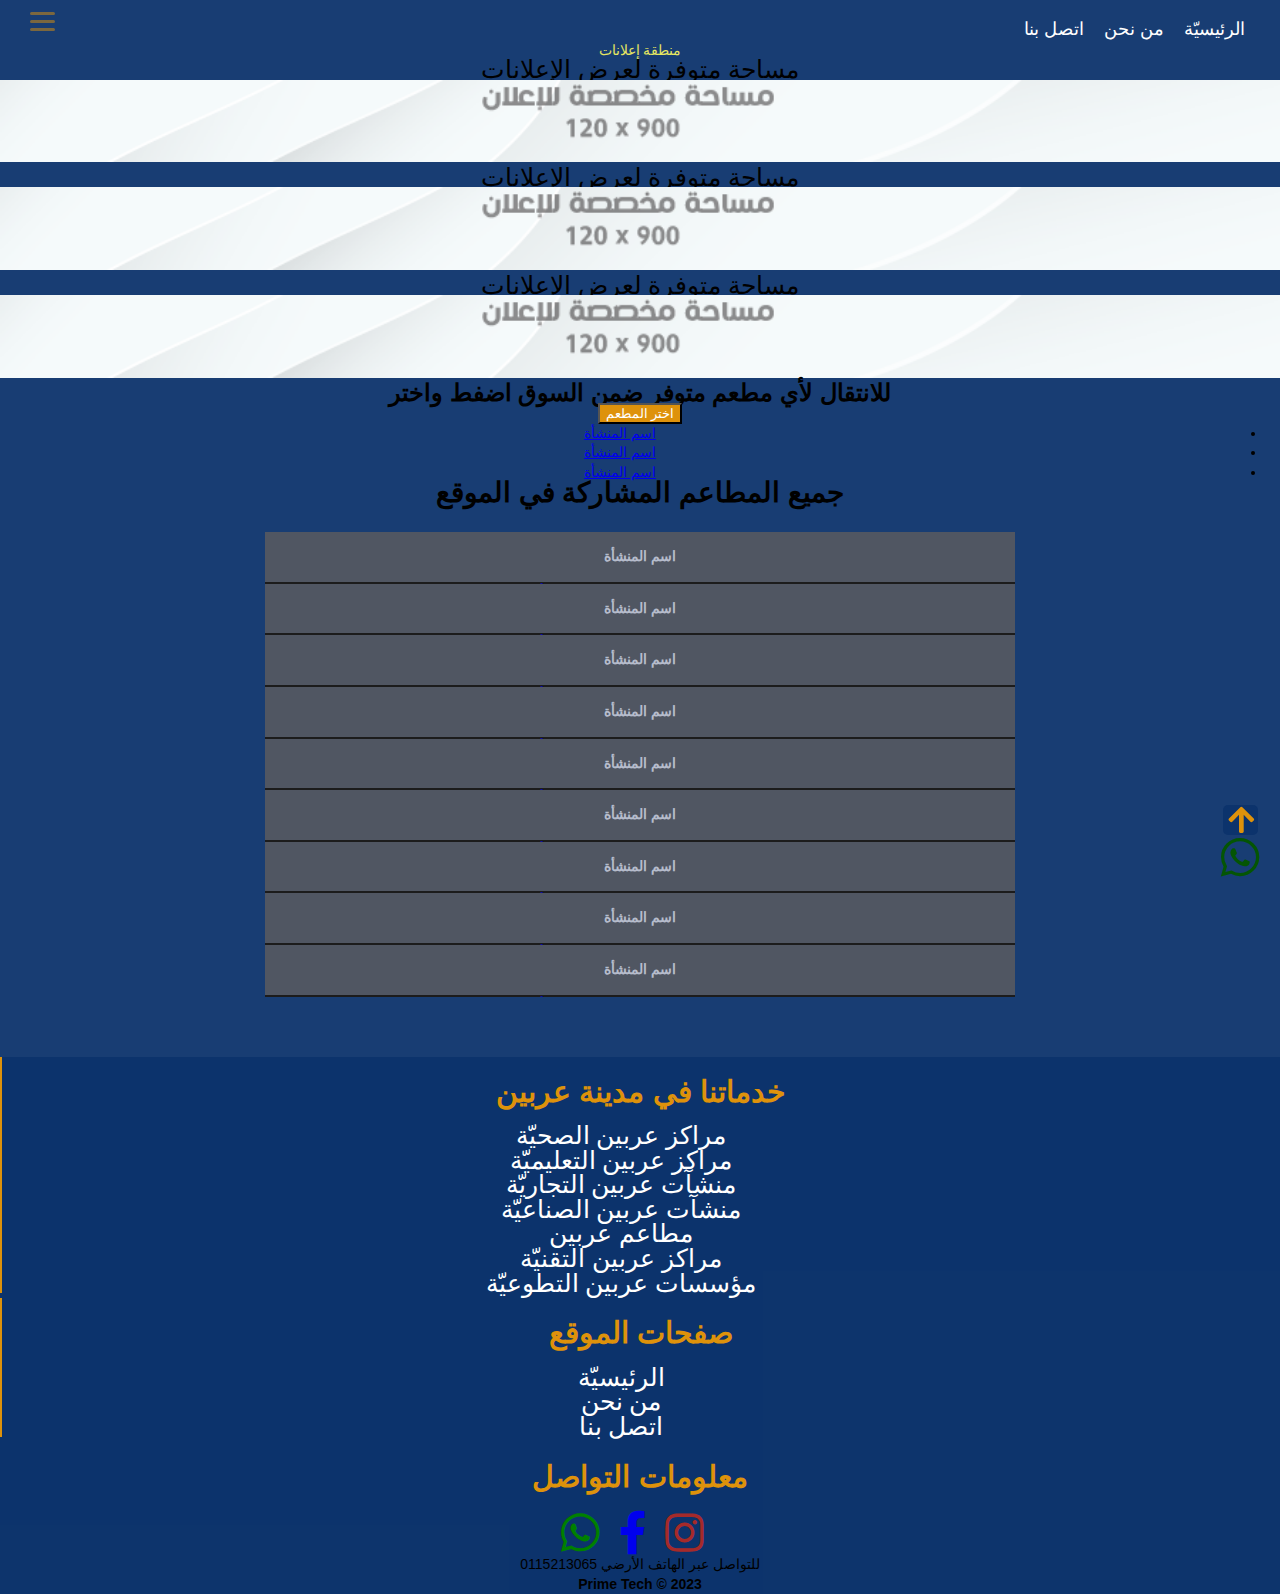
<file: html/erbin/e-resturants.html>
<!DOCTYPE html>
<html lang="ar">

<head>
  <meta charset="UTF-8">
  <meta name="viewport" content="width=device-width, initial-scale=1.0">
  <title>مطاعم عربين </title>

  <!-- jQuery -->
  <script src="https://code.jquery.com/jquery-3.6.0.min.js"></script>
  <!-- End jQuery -->

  <!-- JS -->
  <script src="../../js/script.js"></script>
  <!-- End JS -->


  <!-- End sliders -->

  <!-- icon -->
  <link rel="icon" href="images/healthy icon.icon">
  <!-- End icon -->

  <!-- description -->
  <meta name="description"
    content="يقدم الموقع مساحة كافية لتغطية الجانب الصحي في مدينة عربين مما يساعد أهالي عربين الكرام والمناطق المجاوة من معرفة أوقات دوام الدكاترة ومناوبة الصيدليات ">
  <!-- End description -->

  <!-- bootstrap 5 -->
  <!-- CSS -->
  <link href="https://cdn.jsdelivr.net/npm/bootstrap@5.3.0/dist/css/bootstrap.min.css" rel="stylesheet"
    integrity="sha384-9ndCyUaIbzAi2FUVXJi0CjmCapSmO7SnpJef0486qhLnuZ2cdeRhO02iuK6FUUVM" crossorigin="anonymous">
  <!-- JS -->
  <script src="https://cdn.jsdelivr.net/npm/bootstrap@5.3.0/dist/js/bootstrap.bundle.min.js"
    integrity="sha384-geWF76RCwLtnZ8qwWowPQNguL3RmwHVBC9FhGdlKrxdiJJigb/j/68SIy3Te4Bkz"
    crossorigin="anonymous"></script>
  <!-- End bootstrap 5 -->

  <!-- fontawesome -->
  <link rel="stylesheet" href="https://cdnjs.cloudflare.com/ajax/libs/font-awesome/5.15.3/css/all.min.css" />
  <!-- End fontawesome -->

  <!-- CSS -->
  <link rel="stylesheet" href="../../css/style.css">
  <!-- End CSS -->


  <!-- js swiper -->
  <link rel="stylesheet" href="https://cdn.jsdelivr.net/npm/swiper@10/swiper-bundle.min.css" />
  <!-- End js swiper -->


</head>

<body>

 <!-- الواتساب المثبت  -->
 <div class="whatsappfixed">
  <a title="تواصل مع Prime Tech وأعلن في الموقع"
    href="https://api.whatsapp.com/send/?phone=963936931885&text&type=phone_number&app_absent=0" target="_blank"><i
      class="fab fa-whatsapp" style="color: rgb(4, 85, 4); font-size: 44px; "></i></a>
</div>
<!-- انتهى كود الواتساب المثبت  -->

<!-- رفع لأعلى -->
<div class="up">
  <a href="#" class="up"> <i class="fa fa-arrow-up"></i> </a>
</div>
<!-- انتهى كود رفع لأعلى  -->

<div class="nav">
  <ul>
    <li><a href="../../index.html"> الرئيسيّة </a></li>
    <li><a href="../are we.html">من نحن </a></li>
    <li><a href="../contact us.html">اتصل بنا </a></li>
  </ul>
</div>


<!-- nav -->
<div class="side_menu">
  <div class="burger_box">
    <div class="menu-icon-container">
      <a href="#" class="menu-icon js-menu_toggle closed">
        <span class="menu-icon_box">
          <span class="menu-icon_line menu-icon_line--1"></span>
          <span class="menu-icon_line menu-icon_line--2"></span>
          <span class="menu-icon_line menu-icon_line--3"></span>
        </span>
      </a>
    </div>
  </div>
  <a class="js-menu_toggle opened" style="font-size:40px ; position: absolute; right: 30px; color: #de920b;"><i
      class="fa fa-times"></i></a>
  <div class="container">
    <h2 class="menu_title"
      style="font-size: 32px; font-weight:bold; color: #de920b; margin-bottom: 125px; margin-top: 75px;"> Open Souq</h2>
    <ul class="list_load">
      <li class="list_item"><a href="../../index.html">الرئيسيّة </a></li>
      <li class="list_item"><a href="../contact us.html">اتصل بنا</a></li>
      <li class="list_item"><a href="../are we.html">من نحن</a></li>

    </ul>
    <div class="dropdown">
      <button class="btn dropdown-toggle" type="button" data-bs-toggle="dropdown" aria-expanded="false">
        سوق عربين</button>
      <ul class="dropdown-menu text-center">
        <li><a href="../erbin/e-healthy.html" class="dropdown-item" style="color: black;" href="healthy.html">مراكز عربين الصحيّة</a></li>
        <li><a href="../erbin/e-education.html" class="dropdown-item" style="color: black;" href="healthy/shefaa.html">مراكز عربين التعليميّة </a>
        </li>
        <li><a href="../erbin/e-commercial.html" class="dropdown-item" style="color: black;" href="healthy/pharamacy.html">المحلات التجاريّة </a>
        </li>
        <li><a href="../erbin/e-resturants.html" class="dropdown-item" style="color: black;" href="healthy/pharamacy.html"> مطاعم</a></li>
        <li><a href="../erbin/e-industrial.html" class="dropdown-item" style="color: black;" href="healthy/pharamacy.html"> منشآت عربين
            الصناعيّة</a></li>
        <li><a href="../erbin/e-technology.html" class="dropdown-item" style="color: black;" href="healthy/pharamacy.html"> منشآت عربين التقنيّة</a>
        </li>
        <li><a href="../erbin/e-volunteer.html " class="dropdown-item" style="color: black;" href="healthy/pharamacy.html">المؤسسات التطوعيّة </a>
        </li>
      </ul>
    </div>
  </div>
</div>





  <p class="text-center display-4 font-weight-bold" style="color: rgb(230, 230, 97)">منطقة إعلانات</p>
  <div class="container" style="direction: rtl;">
    <div class="row">
      <div class="col-lg-4 col-sm-12 mb-4">
        <p class="text-center" style="font-size: 25px;">مساحة متوفرة لعرض الإعلانات</p>
        <img src="../../images/mrket.png" width=100% height="50%">
      </div>

      <div class="col-lg-4 col-sm-12 mb-4">
        <p class="text-center"  style="font-size: 25px;">مساحة متوفرة لعرض الإعلانات</p>
        <img src="../../images/mrket.png" width=100% height="50%">
      </div>

      <div class="col-lg-4 col-sm-12 mb-4">
        <p class="text-center "  style="font-size: 25px;">مساحة متوفرة لعرض الإعلانات</p>
        <img src="../../images/mrket.png" width=100% height="50%">
      </div>
    </div>


    <p class="text-center mt-4 " style="font-size: 24px; font-weight: bold;">للانتقال لأي  مطعم  متوفر
      ضمن
      السوق اضفط واختر</p>
    <div class="d-flex justify-content-center">
      <div class="dropdown">
        <button class="btn btn-secondary dropdown-toggle" type="button" data-bs-toggle="dropdown" aria-expanded="false">
          اختر   المطعم
        </button>
        <ul class="dropdown-menu text-center">
          <li><a class="dropdown-item" href="test.html ">اسم المنشأة</a></li>
          <li><a class="dropdown-item" href="test.html">اسم المنشأة</a></li>
          <li><a class="dropdown-item" href="test.html">اسم المنشأة</a></li>
        </ul>
      </div>
    </div>
  </div>


  <h1 class="mt-5">جميع   المطاعم المشاركة في الموقع</h1>


  <dl>
    <dt> اسم المنشأة</dt>
    <dd> نشر تفاصيل بسيطة عن شرح المركز

      <a href="test.html">اقرأ المزيد</a>
    </dd>

    <dt>اسم المنشأة</dt>
    <dd>نشر تفاصيل بسيطة عن شرح المركز 
      <a href="test.html">اقرأ المزيد</a>
    </dd>

    <dt>اسم المنشأة</dt>
    <dd>نشر تفاصيل بسيطة عن شرح المركز 
      <a href="test.html">اقرأ المزيد</a>
    </dd>
    <dt>اسم المنشأة</dt>
    <dd>نشر تفاصيل بسيطة عن شرح المركز 
      <a href="test.html">اقرأ المزيد</a>
    </dd>


    <dt>اسم المنشأة</dt>
    <dd>نشر تفاصيل بسيطة عن شرح المركز 
      <a href="test.html">اقرأ المزيد</a>
    </dd>


    <dt>اسم المنشأة</dt>
    <dd>نشر تفاصيل بسيطة عن شرح المركز 
      <a href="test.html">اقرأ المزيد</a>
    </dd>


    <dt>اسم المنشأة</dt>
    <dd>نشر تفاصيل بسيطة عن شرح المركز 
      <a href="test.html">اقرأ المزيد</a>
    </dd>


    <dt>اسم المنشأة</dt>
    <dd>نشر تفاصيل بسيطة عن شرح المركز 
      <a href="test.html">اقرأ المزيد</a>
    </dd>


    <dt>اسم المنشأة</dt>
    <dd>نشر تفاصيل بسيطة عن شرح المركز 
      <a href="test.html">اقرأ المزيد</a>
    </dd>
  </dl>

    <!-- فوتر  -->
    <div class="footer">
      <div class="container">
        <div class="row">
          <div class="line col-lg-4 col-md-4 col-sm-12">
            <h2>خدماتنا في مدينة عربين</h2>
            <ul>
              <a href="e-healthy.html">
                <li>مراكز عربين الصحيّة</li>
              </a>
              <a href="e-education.html">
                <li>مراكز عربين التعليميّة</li>
              </a>
              <a href="e-commercial.html">
                <li>منشآت عربين التجاريّة</li>
              </a>
              <a href="e-industrial.html">
                <li>منشآت عربين الصناعيّة</li>
              </a>
              <a href="e-resturants.html">
                <li>مطاعم عربين</li>
              </a>
              <a href="e-technology.html">
                <li>مراكز عربين التقنيّة</li>
              </a>
              <a href="e-volunteer.html">
                <li>مؤسسات عربين التطوعيّة</li>
              </a>
            </ul>
          </div>
  
          <div class="line col-lg-4 col-md-4 col-sm-12 ">
            <h2>صفحات الموقع</h2>
            <ul>
              <a href="../../index.html">
                <li> الرئيسيّة</li>
              </a>
              <a href="../are we.html">
                <li> من نحن </li>
              </a>
              <a href="../contact us.html" >
                <li> اتصل بنا</li>
              </a>
            </ul>
  
          </div>
  
  
          <div class=" col-lg-4 col-md-4 col-sm-12">
            <h2>معلومات التواصل</h2>
            <div class="">
              <a href="https://instagram.com/primetecham?igshid=MzNlNGNkZWQ4Mg==" target="_blank"><i
                  class="fab fa-instagram" style="color: brown;  font-size: 44px ; padding-right: 15px"></i></a>
              <a href="https://www.facebook.com/profile.php?id=100092843287435" target="_blank"><i
                  class="fab fa-facebook-f" style="font-size: 44px; padding-right: 15px;"></i></a>
              <a href="https://api.whatsapp.com/send/?phone=963936931885&text&type=phone_number&app_absent=0"
                target="_blank"><i class="fab fa-whatsapp"
                  style="color: green; font-size: 44px; padding-right: 15px; "></i></a>
              <p class="pt-3">للتواصل عبر الهاتف الأرضي
                0115213065</p>
  
              <div class="pt-4" style="font-weight: bold;"> Prime Tech &copy; 2023</div>
  
            </div>
          </div>
        </div>
      </div>
    </div>
</body>

</html>
</file>
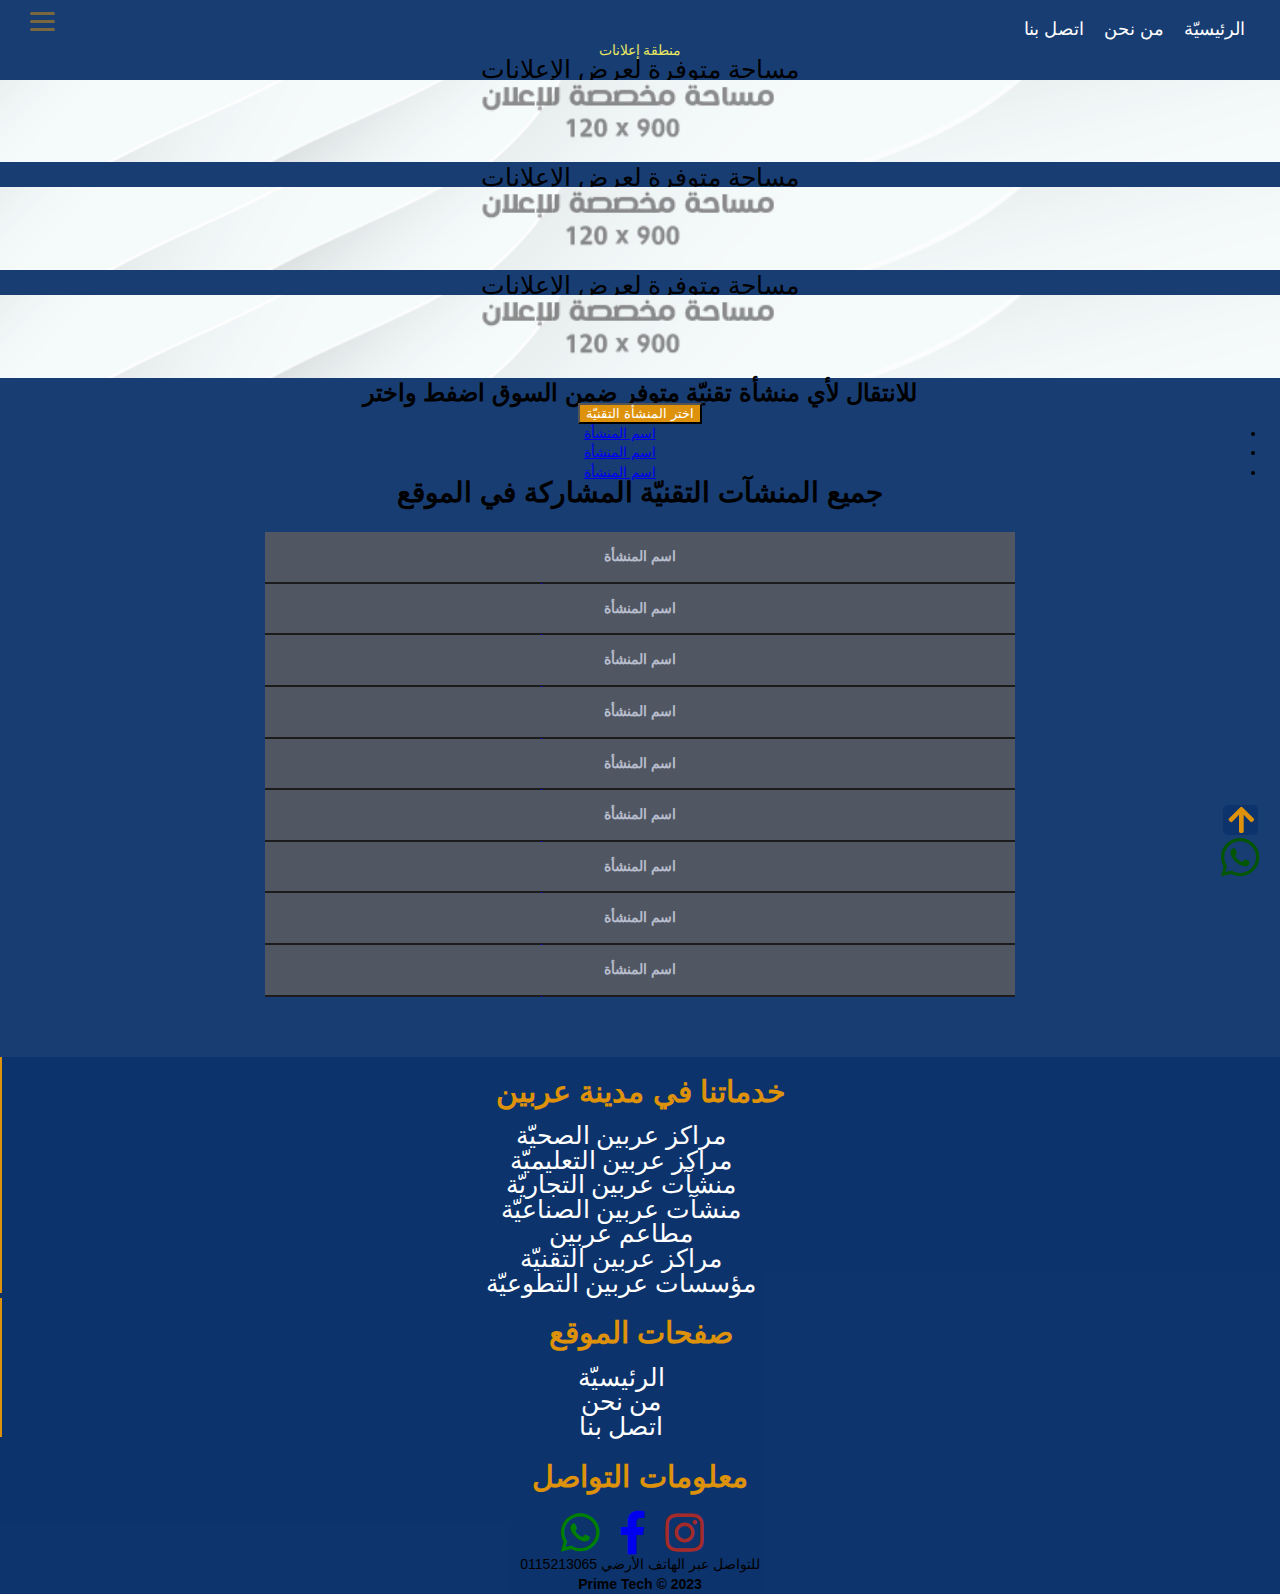
<file: html/erbin/e-technology.html>
<!DOCTYPE html>
<html lang="ar">

<head>
  <meta charset="UTF-8">
  <meta name="viewport" content="width=device-width, initial-scale=1.0">
  <title>عربين التقنيّة</title>

  <!-- jQuery -->
  <script src="https://code.jquery.com/jquery-3.6.0.min.js"></script>
  <!-- End jQuery -->

  <!-- JS -->
  <script src="../../js/script.js"></script>
  <!-- End JS -->


  <!-- End sliders -->

  <!-- icon -->
  <link rel="icon" href="images/healthy icon.icon">
  <!-- End icon -->

  <!-- description -->
  <meta name="description"
    content="يقدم الموقع مساحة كافية لتغطية الجانب الصحي في مدينة عربين مما يساعد أهالي عربين الكرام والمناطق المجاوة من معرفة أوقات دوام الدكاترة ومناوبة الصيدليات ">
  <!-- End description -->

  <!-- bootstrap 5 -->
  <!-- CSS -->
  <link href="https://cdn.jsdelivr.net/npm/bootstrap@5.3.0/dist/css/bootstrap.min.css" rel="stylesheet"
    integrity="sha384-9ndCyUaIbzAi2FUVXJi0CjmCapSmO7SnpJef0486qhLnuZ2cdeRhO02iuK6FUUVM" crossorigin="anonymous">
  <!-- JS -->
  <script src="https://cdn.jsdelivr.net/npm/bootstrap@5.3.0/dist/js/bootstrap.bundle.min.js"
    integrity="sha384-geWF76RCwLtnZ8qwWowPQNguL3RmwHVBC9FhGdlKrxdiJJigb/j/68SIy3Te4Bkz"
    crossorigin="anonymous"></script>
  <!-- End bootstrap 5 -->

  <!-- fontawesome -->
  <link rel="stylesheet" href="https://cdnjs.cloudflare.com/ajax/libs/font-awesome/5.15.3/css/all.min.css" />
  <!-- End fontawesome -->

  <!-- CSS -->
  <link rel="stylesheet" href="../../css/style.css">
  <!-- End CSS -->


  <!-- js swiper -->
  <link rel="stylesheet" href="https://cdn.jsdelivr.net/npm/swiper@10/swiper-bundle.min.css" />
  <!-- End js swiper -->


</head>

<body>

 <!-- الواتساب المثبت  -->
 <div class="whatsappfixed">
  <a title="تواصل مع Prime Tech وأعلن في الموقع"
    href="https://api.whatsapp.com/send/?phone=963936931885&text&type=phone_number&app_absent=0" target="_blank"><i
      class="fab fa-whatsapp" style="color: rgb(4, 85, 4); font-size: 44px; "></i></a>
</div>
<!-- انتهى كود الواتساب المثبت  -->

<!-- رفع لأعلى -->
<div class="up">
  <a href="#" class="up"> <i class="fa fa-arrow-up"></i> </a>
</div>
<!-- انتهى كود رفع لأعلى  -->

<div class="nav">
  <ul>
    <li><a href="../../index.html"> الرئيسيّة </a></li>
    <li><a href="../are we.html">من نحن </a></li>
    <li><a href="../contact us.html">اتصل بنا </a></li>
  </ul>
</div>


<!-- nav -->
<div class="side_menu">
  <div class="burger_box">
    <div class="menu-icon-container">
      <a href="#" class="menu-icon js-menu_toggle closed">
        <span class="menu-icon_box">
          <span class="menu-icon_line menu-icon_line--1"></span>
          <span class="menu-icon_line menu-icon_line--2"></span>
          <span class="menu-icon_line menu-icon_line--3"></span>
        </span>
      </a>
    </div>
  </div>
  <a class="js-menu_toggle opened" style="font-size:40px ; position: absolute; right: 30px; color: #de920b;"><i
      class="fa fa-times"></i></a>
  <div class="container">
    <h2 class="menu_title"
      style="font-size: 32px; font-weight:bold; color: #de920b; margin-bottom: 125px; margin-top: 75px;"> Open Souq</h2>
    <ul class="list_load">
      <li class="list_item"><a href="../../index.html">الرئيسيّة </a></li>
      <li class="list_item"><a href="../contact us.html">اتصل بنا</a></li>
      <li class="list_item"><a href="../are we.html">من نحن</a></li>

    </ul>
    <div class="dropdown">
      <button class="btn  dropdown-toggle" type="button" data-bs-toggle="dropdown" aria-expanded="false">
        سوق عربين</button>
      <ul class="dropdown-menu text-center">
        <li><a href="../erbin/e-healthy.html" class="dropdown-item" style="color: black;" href="healthy.html">مراكز عربين الصحيّة</a></li>
        <li><a href="../erbin/e-education.html" class="dropdown-item" style="color: black;" href="healthy/shefaa.html">مراكز عربين التعليميّة </a>
        </li>
        <li><a href="../erbin/e-commercial.html" class="dropdown-item" style="color: black;" href="healthy/pharamacy.html">المحلات التجاريّة </a>
        </li>
        <li><a href="../erbin/e-resturants.html" class="dropdown-item" style="color: black;" href="healthy/pharamacy.html"> مطاعم</a></li>
        <li><a href="../erbin/e-industrial.html" class="dropdown-item" style="color: black;" href="healthy/pharamacy.html"> منشآت عربين
            الصناعيّة</a></li>
        <li><a href="../erbin/e-technology.html" class="dropdown-item" style="color: black;" href="healthy/pharamacy.html"> منشآت عربين التقنيّة</a>
        </li>
        <li><a href="../erbin/e-volunteer.html " class="dropdown-item" style="color: black;" href="healthy/pharamacy.html">المؤسسات التطوعيّة </a>
        </li>
      </ul>
    </div>
  </div>
</div>





  <p class="text-center display-4 font-weight-bold" style="color: rgb(230, 230, 97)">منطقة إعلانات</p>
  <div class="container" style="direction: rtl;">
    <div class="row">
      <div class="col-lg-4 col-sm-12 mb-4">
        <p class="text-center" style="font-size: 25px;">مساحة متوفرة لعرض الإعلانات</p>
        <img src="../../images/mrket.png" width=100% height="50%">
      </div>

      <div class="col-lg-4 col-sm-12 mb-4">
        <p class="text-center"  style="font-size: 25px;">مساحة متوفرة لعرض الإعلانات</p>
        <img src="../../images/mrket.png" width=100% height="50%">
      </div>

      <div class="col-lg-4 col-sm-12 mb-4">
        <p class="text-center "  style="font-size: 25px;">مساحة متوفرة لعرض الإعلانات</p>
        <img src="../../images/mrket.png" width=100% height="50%">
      </div>
    </div>


    <p class="text-center mt-4 " style="font-size: 24px; font-weight: bold;">للانتقال لأي منشأة تقنيّة  متوفر
      ضمن
      السوق اضفط واختر</p>
    <div class="d-flex justify-content-center">
      <div class="dropdown">
        <button class="btn btn-secondary dropdown-toggle" type="button" data-bs-toggle="dropdown" aria-expanded="false">
          اختر  المنشأة التقنيّة
        </button>
        <ul class="dropdown-menu text-center">
          <li><a class="dropdown-item" href="test.html ">اسم المنشأة</a></li>
          <li><a class="dropdown-item" href="test.html">اسم المنشأة</a></li>
          <li><a class="dropdown-item" href="test.html">اسم المنشأة</a></li>
        </ul>
      </div>
    </div>
  </div>


  <h1 class="mt-5">جميع   المنشآت التقنيّة المشاركة في الموقع</h1>


  <dl>
    <dt> اسم المنشأة</dt>
    <dd> نشر تفاصيل بسيطة عن شرح المركز

      <a href="test.html">اقرأ المزيد</a>
    </dd>

    <dt>اسم المنشأة</dt>
    <dd>نشر تفاصيل بسيطة عن شرح المركز 
      <a href="test.html">اقرأ المزيد</a>
    </dd>

    <dt>اسم المنشأة</dt>
    <dd>نشر تفاصيل بسيطة عن شرح المركز 
      <a href="test.html">اقرأ المزيد</a>
    </dd>
    <dt>اسم المنشأة</dt>
    <dd>نشر تفاصيل بسيطة عن شرح المركز 
      <a href="test.html">اقرأ المزيد</a>
    </dd>


    <dt>اسم المنشأة</dt>
    <dd>نشر تفاصيل بسيطة عن شرح المركز 
      <a href="test.html">اقرأ المزيد</a>
    </dd>


    <dt>اسم المنشأة</dt>
    <dd>نشر تفاصيل بسيطة عن شرح المركز 
      <a href="test.html">اقرأ المزيد</a>
    </dd>


    <dt>اسم المنشأة</dt>
    <dd>نشر تفاصيل بسيطة عن شرح المركز 
      <a href="test.html">اقرأ المزيد</a>
    </dd>


    <dt>اسم المنشأة</dt>
    <dd>نشر تفاصيل بسيطة عن شرح المركز 
      <a href="test.html">اقرأ المزيد</a>
    </dd>


    <dt>اسم المنشأة</dt>
    <dd>نشر تفاصيل بسيطة عن شرح المركز 
      <a href="test.html">اقرأ المزيد</a>
    </dd>
  </dl>

  <!-- فوتر  -->
  <div class="footer">
    <div class="container">
      <div class="row">
        <div class="line col-lg-4 col-md-4 col-sm-12">
          <h2>خدماتنا في مدينة عربين</h2>
          <ul>
            <a href="e-healthy.html">
              <li>مراكز عربين الصحيّة</li>
            </a>
            <a href="e-education.html">
              <li>مراكز عربين التعليميّة</li>
            </a>
            <a href="e-commercial.html">
              <li>منشآت عربين التجاريّة</li>
            </a>
            <a href="e-industrial.html">
              <li>منشآت عربين الصناعيّة</li>
            </a>
            <a href="e-resturants.html">
              <li>مطاعم عربين</li>
            </a>
            <a href="e-technology.html">
              <li>مراكز عربين التقنيّة</li>
            </a>
            <a href="e-volunteer.html">
              <li>مؤسسات عربين التطوعيّة</li>
            </a>
          </ul>
        </div>

        <div class="line col-lg-4 col-md-4 col-sm-12 ">
          <h2>صفحات الموقع</h2>
          <ul>
            <a href="../../index.html">
              <li> الرئيسيّة</li>
            </a>
            <a href="../are we.html">
              <li> من نحن </li>
            </a>
            <a href="../contact us.html" >
              <li> اتصل بنا</li>
            </a>
          </ul>

        </div>


        <div class=" col-lg-4 col-md-4 col-sm-12">
          <h2>معلومات التواصل</h2>
          <div class="">
            <a href="https://instagram.com/primetecham?igshid=MzNlNGNkZWQ4Mg==" target="_blank"><i
                class="fab fa-instagram" style="color: brown;  font-size: 44px ; padding-right: 15px"></i></a>
            <a href="https://www.facebook.com/profile.php?id=100092843287435" target="_blank"><i
                class="fab fa-facebook-f" style="font-size: 44px; padding-right: 15px;"></i></a>
            <a href="https://api.whatsapp.com/send/?phone=963936931885&text&type=phone_number&app_absent=0"
              target="_blank"><i class="fab fa-whatsapp"
                style="color: green; font-size: 44px; padding-right: 15px; "></i></a>
            <p class="pt-3">للتواصل عبر الهاتف الأرضي
              0115213065</p>

            <div class="pt-4" style="font-weight: bold;"> Prime Tech &copy; 2023</div>

          </div>
        </div>
      </div>
    </div>
  </div>
</body>

</html>
</file>
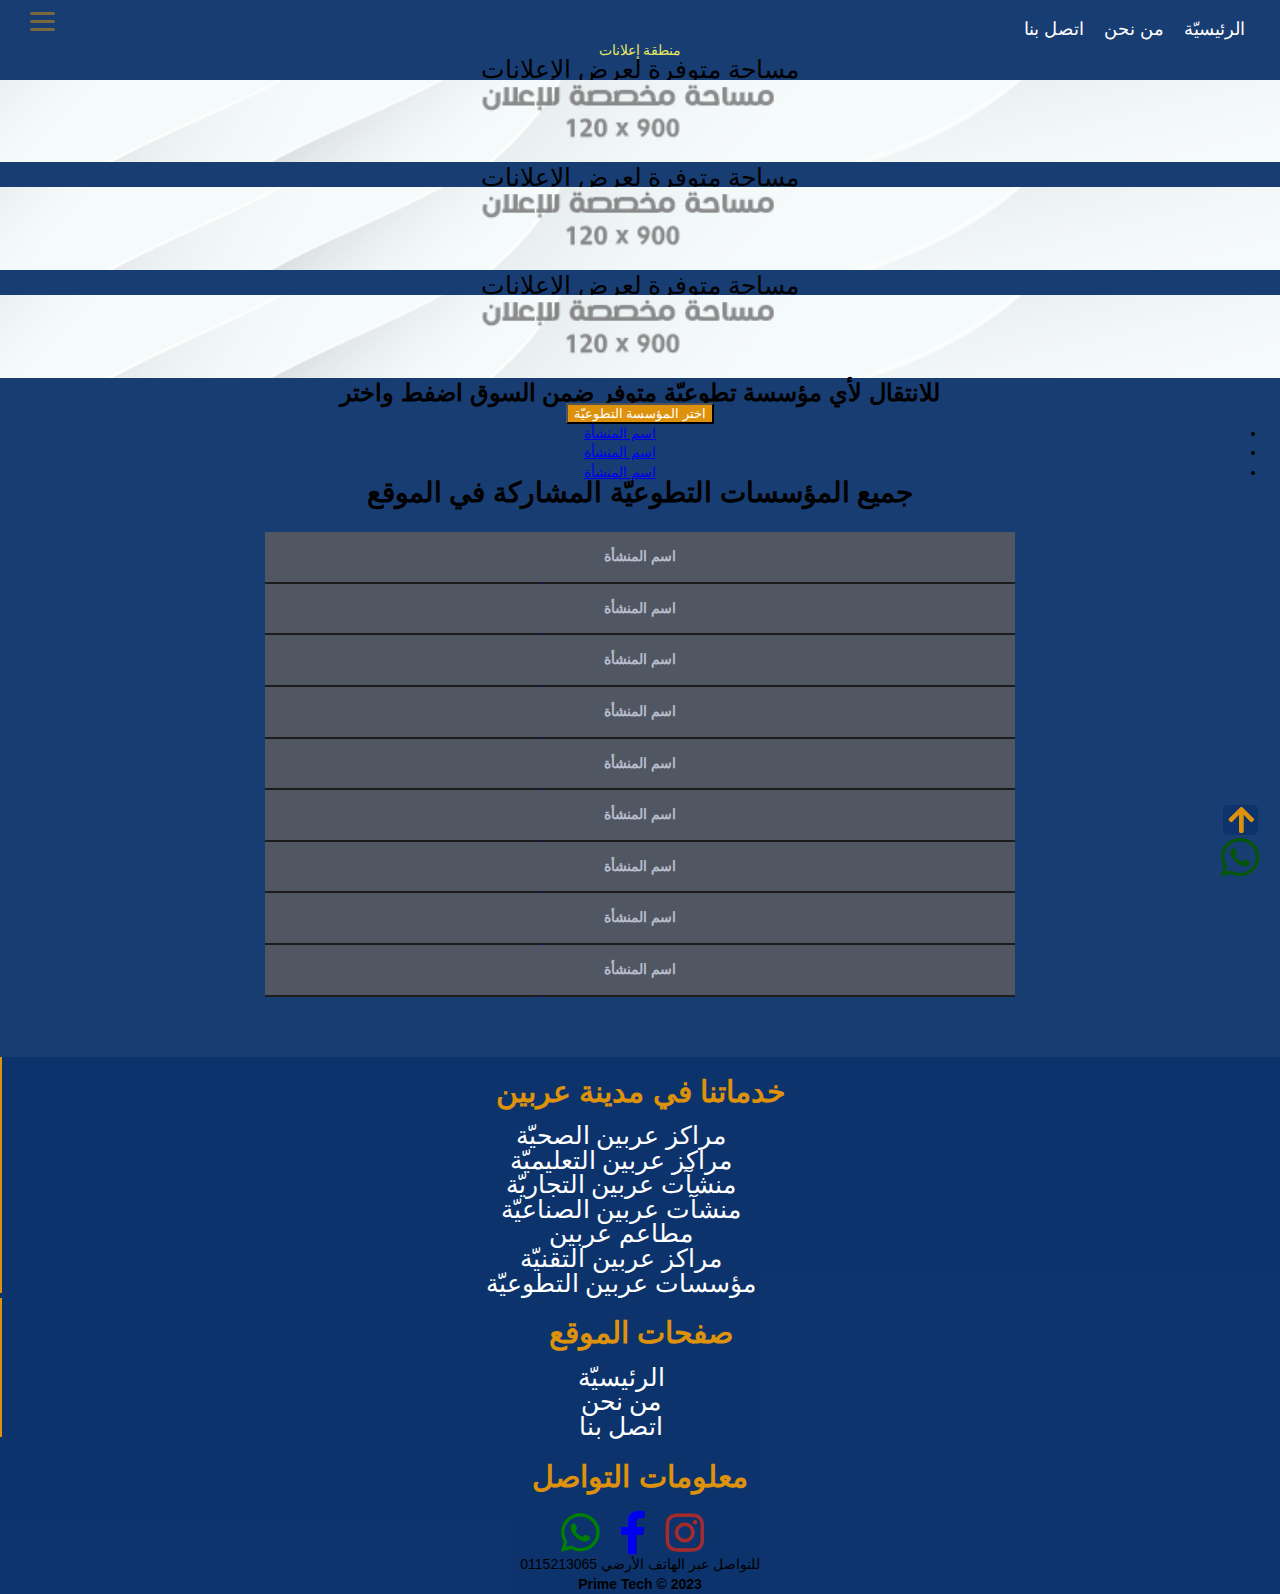
<file: html/erbin/e-volunteer.html>
<!DOCTYPE html>
<html lang="ar">

<head>
  <meta charset="UTF-8">
  <meta name="viewport" content="width=device-width, initial-scale=1.0">
  <title>عربين التطوعيّة</title>

  <!-- jQuery -->
  <script src="https://code.jquery.com/jquery-3.6.0.min.js"></script>
  <!-- End jQuery -->

  <!-- JS -->
  <script src="../../js/script.js"></script>
  <!-- End JS -->


  <!-- End sliders -->

  <!-- icon -->
  <link rel="icon" href="images/healthy icon.icon">
  <!-- End icon -->

  <!-- description -->
  <meta name="description"
    content="يقدم الموقع مساحة كافية لتغطية الجانب الصحي في مدينة عربين مما يساعد أهالي عربين الكرام والمناطق المجاوة من معرفة أوقات دوام الدكاترة ومناوبة الصيدليات ">
  <!-- End description -->

  <!-- bootstrap 5 -->
  <!-- CSS -->
  <link href="https://cdn.jsdelivr.net/npm/bootstrap@5.3.0/dist/css/bootstrap.min.css" rel="stylesheet"
    integrity="sha384-9ndCyUaIbzAi2FUVXJi0CjmCapSmO7SnpJef0486qhLnuZ2cdeRhO02iuK6FUUVM" crossorigin="anonymous">
  <!-- JS -->
  <script src="https://cdn.jsdelivr.net/npm/bootstrap@5.3.0/dist/js/bootstrap.bundle.min.js"
    integrity="sha384-geWF76RCwLtnZ8qwWowPQNguL3RmwHVBC9FhGdlKrxdiJJigb/j/68SIy3Te4Bkz"
    crossorigin="anonymous"></script>
  <!-- End bootstrap 5 -->

  <!-- fontawesome -->
  <link rel="stylesheet" href="https://cdnjs.cloudflare.com/ajax/libs/font-awesome/5.15.3/css/all.min.css" />
  <!-- End fontawesome -->

  <!-- CSS -->
  <link rel="stylesheet" href="../../css/style.css">
  <!-- End CSS -->


  <!-- js swiper -->
  <link rel="stylesheet" href="https://cdn.jsdelivr.net/npm/swiper@10/swiper-bundle.min.css" />
  <!-- End js swiper -->


</head>

<body>

  <!-- الواتساب المثبت  -->
  <div class="whatsappfixed">
    <a title="تواصل مع Prime Tech وأعلن في الموقع"
      href="https://api.whatsapp.com/send/?phone=963936931885&text&type=phone_number&app_absent=0" target="_blank"><i
        class="fab fa-whatsapp" style="color: rgb(4, 85, 4); font-size: 44px; "></i></a>
  </div>
  <!-- انتهى كود الواتساب المثبت  -->

  <!-- رفع لأعلى -->
  <div class="up">
    <a href="#" class="up"> <i class="fa fa-arrow-up"></i> </a>
  </div>
  <!-- انتهى كود رفع لأعلى  -->

  <div class="nav">
    <ul>
      <li><a href="../../index.html"> الرئيسيّة </a></li>
      <li><a href="../are we.html">من نحن </a></li>
      <li><a href="../contact us.html">اتصل بنا </a></li>
    </ul>
  </div>


  <!-- nav -->
  <div class="side_menu">
    <div class="burger_box">
      <div class="menu-icon-container">
        <a href="#" class="menu-icon js-menu_toggle closed">
          <span class="menu-icon_box">
            <span class="menu-icon_line menu-icon_line--1"></span>
            <span class="menu-icon_line menu-icon_line--2"></span>
            <span class="menu-icon_line menu-icon_line--3"></span>
          </span>
        </a>
      </div>
    </div>
    <a class="js-menu_toggle opened" style="font-size:40px ; position: absolute; right: 30px; color: #de920b;"><i
        class="fa fa-times"></i></a>
    <div class="container">
      <h2 class="menu_title"
        style="font-size: 32px; font-weight:bold; color: #de920b; margin-bottom: 125px; margin-top: 75px;"> Open Souq
      </h2>
      <ul class="list_load">
        <li class="list_item"><a href="../../index.html">الرئيسيّة </a></li>
        <li class="list_item"><a href="../contact us.html">اتصل بنا</a></li>
        <li class="list_item"><a href="../are we.html">من نحن</a></li>

      </ul>
      <div class="dropdown">
        <button class="btn  dropdown-toggle" type="button" data-bs-toggle="dropdown" aria-expanded="false">
          سوق عربين</button>
        <ul class="dropdown-menu text-center">
          <li><a href="../erbin/e-healthy.html" class="dropdown-item" style="color: black;" href="healthy.html">مراكز
              عربين الصحيّة</a></li>
          <li><a href="../erbin/e-education.html" class="dropdown-item" style="color: black;"
              href="healthy/shefaa.html">مراكز عربين التعليميّة </a>
          </li>
          <li><a href="../erbin/e-commercial.html" class="dropdown-item" style="color: black;"
              href="healthy/pharamacy.html">المحلات التجاريّة </a>
          </li>
          <li><a href="../erbin/e-resturants.html" class="dropdown-item" style="color: black;"
              href="healthy/pharamacy.html"> مطاعم</a></li>
          <li><a href="../erbin/e-industrial.html" class="dropdown-item" style="color: black;"
              href="healthy/pharamacy.html"> منشآت عربين
              الصناعيّة</a></li>
          <li><a href="../erbin/e-technology.html" class="dropdown-item" style="color: black;"
              href="healthy/pharamacy.html"> منشآت عربين التقنيّة</a>
          </li>
          <li><a href="../erbin/e-volunteer.html " class="dropdown-item" style="color: black;"
              href="healthy/pharamacy.html">المؤسسات التطوعيّة </a>
          </li>
        </ul>
      </div>
    </div>
  </div>





  <p class="text-center display-4 font-weight-bold" style="color: rgb(230, 230, 97)">منطقة إعلانات</p>
  <div class="container" style="direction: rtl;">
    <div class="row">
      <div class="col-lg-4 col-sm-12 mb-4">
        <p class="text-center" style="font-size: 25px;">مساحة متوفرة لعرض الإعلانات</p>
        <img src="../../images/mrket.png" width=100% height="50%">
      </div>

      <div class="col-lg-4 col-sm-12 mb-4">
        <p class="text-center" style="font-size: 25px;">مساحة متوفرة لعرض الإعلانات</p>
        <img src="../../images/mrket.png" width=100% height="50%">
      </div>

      <div class="col-lg-4 col-sm-12 mb-4">
        <p class="text-center " style="font-size: 25px;">مساحة متوفرة لعرض الإعلانات</p>
        <img src="../../images/mrket.png" width=100% height="50%">
      </div>
    </div>


    <p class="text-center mt-4 " style="font-size: 24px; font-weight: bold;">للانتقال لأي مؤسسة تطوعيّة متوفر
      ضمن
      السوق اضفط واختر</p>
    <div class="d-flex justify-content-center">
      <div class="dropdown">
        <button class="btn btn-secondary dropdown-toggle" type="button" data-bs-toggle="dropdown" aria-expanded="false">
          اختر المؤسسة التطوعيّة
        </button>
        <ul class="dropdown-menu text-center">
          <li><a class="dropdown-item" href="test.html ">اسم المنشأة</a></li>
          <li><a class="dropdown-item" href="test.html">اسم المنشأة</a></li>
          <li><a class="dropdown-item" href="test.html">اسم المنشأة</a></li>
        </ul>
      </div>
    </div>
  </div>


  <h1 class="mt-5">جميع المؤسسات التطوعيّة المشاركة في الموقع</h1>


  <dl>
    <dt> اسم المنشأة</dt>
    <dd> نشر تفاصيل بسيطة عن شرح المركز

      <a href="test.html">اقرأ المزيد</a>
    </dd>

    <dt>اسم المنشأة</dt>
    <dd>نشر تفاصيل بسيطة عن شرح المركز
      <a href="test.html">اقرأ المزيد</a>
    </dd>

    <dt>اسم المنشأة</dt>
    <dd>نشر تفاصيل بسيطة عن شرح المركز
      <a href="test.html">اقرأ المزيد</a>
    </dd>
    <dt>اسم المنشأة</dt>
    <dd>نشر تفاصيل بسيطة عن شرح المركز
      <a href="test.html">اقرأ المزيد</a>
    </dd>


    <dt>اسم المنشأة</dt>
    <dd>نشر تفاصيل بسيطة عن شرح المركز
      <a href="test.html">اقرأ المزيد</a>
    </dd>


    <dt>اسم المنشأة</dt>
    <dd>نشر تفاصيل بسيطة عن شرح المركز
      <a href="test.html">اقرأ المزيد</a>
    </dd>


    <dt>اسم المنشأة</dt>
    <dd>نشر تفاصيل بسيطة عن شرح المركز
      <a href="test.html">اقرأ المزيد</a>
    </dd>


    <dt>اسم المنشأة</dt>
    <dd>نشر تفاصيل بسيطة عن شرح المركز
      <a href="test.html">اقرأ المزيد</a>
    </dd>


    <dt>اسم المنشأة</dt>
    <dd>نشر تفاصيل بسيطة عن شرح المركز
      <a href="test.html">اقرأ المزيد</a>
    </dd>
  </dl>

  <!-- فوتر  -->
  <div class="footer">
    <div class="container">
      <div class="row">
        <div class="line col-lg-4 col-md-4 col-sm-12">
          <h2>خدماتنا في مدينة عربين</h2>
          <ul>
            <a href="e-healthy.html">
              <li>مراكز عربين الصحيّة</li>
            </a>
            <a href="e-education.html">
              <li>مراكز عربين التعليميّة</li>
            </a>
            <a href="e-commercial.html">
              <li>منشآت عربين التجاريّة</li>
            </a>
            <a href="e-industrial.html">
              <li>منشآت عربين الصناعيّة</li>
            </a>
            <a href="e-resturants.html">
              <li>مطاعم عربين</li>
            </a>
            <a href="e-technology.html">
              <li>مراكز عربين التقنيّة</li>
            </a>
            <a href="e-volunteer.html">
              <li>مؤسسات عربين التطوعيّة</li>
            </a>
          </ul>
        </div>

        <div class="line col-lg-4 col-md-4 col-sm-12 ">
          <h2>صفحات الموقع</h2>
          <ul>
            <a href="../../index.html">
              <li> الرئيسيّة</li>
            </a>
            <a href="../are we.html">
              <li> من نحن </li>
            </a>
            <a href="../contact us.html">
              <li> اتصل بنا</li>
            </a>
          </ul>

        </div>


        <div class=" col-lg-4 col-md-4 col-sm-12">
          <h2>معلومات التواصل</h2>
          <div class="">
            <a href="https://instagram.com/primetecham?igshid=MzNlNGNkZWQ4Mg==" target="_blank"><i
                class="fab fa-instagram" style="color: brown;  font-size: 44px ; padding-right: 15px"></i></a>
            <a href="https://www.facebook.com/profile.php?id=100092843287435" target="_blank"><i
                class="fab fa-facebook-f" style="font-size: 44px; padding-right: 15px;"></i></a>
            <a href="https://api.whatsapp.com/send/?phone=963936931885&text&type=phone_number&app_absent=0"
              target="_blank"><i class="fab fa-whatsapp"
                style="color: green; font-size: 44px; padding-right: 15px; "></i></a>
            <p class="pt-3">للتواصل عبر الهاتف الأرضي
              0115213065</p>

            <div class="pt-4" style="font-weight: bold;"> Prime Tech &copy; 2023</div>

          </div>
        </div>
      </div>
    </div>
  </div>
</body>

</html>
</file>
<file: css/style.css>
/* nav  */
/* @import url('https://fonts.googleapis.com/css?family=Montserrat:300,600'); */

body {
	background: #d1dce7;
	font-family: "Montserrat", sans-serif;
	font-weight: 300;
	line-height: 1.5em;
	text-align: center;
	background: rgba(12, 51, 108, .95);
	background-attachment: fixed;
	color: #fff;
	font-family: 'Raleway', Helvetica, Arial, sans-serif;
	font-size: 18px;
	font-weight: 300;
	line-height: 140%;
	direction: rtl;

}


::-webkit-scrollbar {
	background-color: white;
}

::-webkit-scrollbar-thumb {
	background-color: rgba(12, 51, 108, .95);
}

/* نافبار  */
.nav ul {
	display: flex;
	padding-top: 20px;
	padding-right: 15px;
	list-style: none;
}

.btn{
	background-color: #de920b;
}

.nav ul li a {
	text-decoration: none;
	padding-right: 20px;
	color: white;
	font-size: large;
}

.nav ul li a:hover{
	color: #de920b;
}

hr{
	 color: #de920b;
	 border-width: 5px;
}

/* انتهى النافبار  */
.whatsappfixed {
	position: fixed;
	right: 20px;
	bottom: 20px;
	z-index: 1000;

}

.up {
	position: fixed;
	right: 22px;
	bottom: 65px;
	z-index: 1000;
	font-size: 30px;
	/* padding: 15px; */
	color: #DE920B;
	background: rgba(12, 51, 108, .95);
	width: 35px;
	border-radius: 5px;
}


.up:hover {
	background-color: transparent;
}


.nav h1 {
	margin-bottom: 5px;
}

.subheading {
	font-size: .9em;
	margin-top: 0;
	text-transform: uppercase;
}

dl {
	margin: 30px auto 60px;
	max-width: 750px;
}

dt {
	background: #505662;
	color: #B6BCCC;
	font-weight: 600;
	padding: 15px;
	position: relative;
	text-align: left;
	text-transform: uppercase;
	transition: all .5s;
	text-align: center;
}

dt:after,
dt:before {
	content: "\f078";
	font-family: fontAwesome;
	position: absolute;
	right: 15px;
	height: 28px;
	top: 0;
	bottom: 0;
	margin: auto;
	transition: all .7s ease-in-out;
}

dt:before {
	opacity: 0;
	transition: all .4s ease-in-out;
}

dt:hover {
	cursor: pointer;
}

dt+dd {
	max-height: 0;
}

dd {
	background: #1C1C1C;
	color: #edeff3;
	margin: 0;
	overflow: hidden;
	padding: 1px 15px;

	transition: all .5s;
}

dt.open {
	background: #0E0C0D;
	border-color: #0E0C0D;
	color: #edeff3;
	margin: -5px;
}

dt.open:after {
	transform: rotate(180deg) translateY(-2px);
}

dt.open:before {
	opacity: 1;
	transform: rotate(-360deg) translateY(-3px);
}

dt.open+dd {
	padding: 15px 15px 30px;
	margin: 0 -5px;
	max-height: 200px;
}

.nav .page_title,
.what_to_do {
	font-weight: 300;
	line-height: 120%;
	font-size: 44px;
	text-align: center;
	text-shadow: 0 1px 5px rgba(0, 0, 0, .8);
}

/* PEN STYLES ========== */
a,
.side_menu {
	-webkit-transition: all 300ms ease-in-out;
	transition: all 300ms ease-in-out;
}


.side_menu {
	background: rgba(12, 51, 108, .95);
	height: 100vh;
	left: -100%;
	position: fixed;
	z-index: 9999;
	top: 0;
	width: 100%;
}

.side_menu .container {
	padding: 0 1em;
}

.side_menu .container ul {
	font-size: 30px;
	font-weight: bold;
}


.side_menu .container .dropdown .dropdown-menu {
	font-size: 22px;
	font-weight: bold;
	background-color: white;
}

.side_menu .container ul li a {
	color:white;
}

/* HAMBURGER STYLES ----- */
.burger_box {
	display: block;
	float: right;
	margin-right: -65px;

}

.burger_box a.menu-icon {
	display: inline-block;
	float: none;
	height: 25px;
	padding: 10px;
	opacity: .5;
	width: 25px;
	z-index: 100;

}

.burger_box a.menu-icon:hover,
.burger_box a.menu-icon.opened {
	opacity: 1;

}

.burger_box .menu-icon_box {
	display: inline-block;
	height: 25px;
	position: relative;
	text-align: right;
	width: 25px;
}

.burger_box .menu-icon_line {
	background: #d90a0a;
	border-radius: 2px;
	display: inline-block;
	height: 3px;
	position: absolute;
	width: 100%;
}

.burger_box .menu-icon_line--1 {
	top: 2px;
	background-color: #DE920B;

}

.burger_box .menu-icon_line--2 {
	top: 10px;
	background-color: #DE920B;
}

.burger_box .menu-icon_line--3 {
	top: 18px;
	background-color: #DE920B;
}

/* STAGGER LIST ----- */
.list_load {
	display: none;
	list-style: none;
	padding: 0;
	font-size: 32px;

}


.list_item {
	margin-left: -20px;
	opacity: 0;
	-webkit-transition: all 200ms ease-in-out;
	transition: all 200ms ease-in-out;
}

.list_item a {
	color: white;
	display: block;
	padding: 5px 10px;
	text-decoration: none;
}

.list_item a:hover {
	background: rgba(255, 255, 255, .2);
}

/* End nav  */

/* الإعلانات الالماسيّة  */

html,
body {
	position: relative;
	height: 500px;
}

body {
	font-family: Helvetica Neue, Helvetica, Arial, sans-serif;
	font-size: 14px;
	color: #000;
	margin: 0;
	padding: 0;
}

.swiper {
	width: 90%;
	height: 100%;
	border-radius: 30px;
}

.swiper-slide {
	text-align: center;
	font-size: 18px;
	background: #fff;
	display: flex;
	justify-content: center;
	align-items: center;
}

.swiper-slide img {
	display: block;
	width: 100%;
	height: 100%;
	object-fit: cover;
}

/* انتهت الإعلانات الألماسيّة  */

/* الاعلانات الذهبيّة  */

.golden_market .container {
	display: flex;
	align-items: center;
	justify-content: center;
	padding-right: 120px;
}

.title_mark {
	margin-top: 50px;
	padding: 10px;
	display: inline-block;
	border-radius: 30px;
	font-size: 40px;
}

.silver_text {
	color: silver;
	text-shadow: -2px 3px 3px silver;

}

.golden_text {
	color: gold;
	text-shadow: -2px 3px 3px gold;


}

.dimond_text {
	color: #B9F2FF;
	text-shadow: -2px 3px 3px #B9F2FF;
}


/* انتهت الإعلانات الذهبيّة  */


/* الاعلانات الفضيّة  */




/* انتهت الاعلانات الفضيّة  */



/* محتوى الصقحة الرئيسيّة  */
@import url('https://fonts.googleapis.com/css?family=Montserrat:300,400,700,800');

.locandina {
	border-radius: 25px;
}

* {
	box-sizing: border-box;
	margin: 0;
}

.content {
	margin: 0;
	font-family: 'Montserrat', helvetica, arial, sans-serif;
	font-size: 14px;
	font-weight: 400;
}

.link {
	display: block;
	text-align: center;
	color: #777;
	text-decoration: none;
	padding: 10px;
}


.movie_card {
	position: relative;
	display: block;
	width: 800px;
	height: 350px;
	margin: 80px auto;
	overflow: hidden;
	border-radius: 10px;
	transition: all 0.4s;
	box-shadow: 0px 0px 120px -25px rgba(0, 0, 0, 0.5);

	&:hover {
		transform: scale(1.02);
		box-shadow: 0px 0px 80px -25px rgba(0, 0, 0, 0.5);
		transition: all 0.4s;
	}

	.info_section {
		position: relative;
		width: 100%;
		height: 100%;
		background-blend-mode: multiply;
		z-index: 2;
		border-radius: 10px;

		.movie_header {
			position: relative;
			padding: 25px;
			height: 40%;

			h1 {
				color: black;
				font-weight: 400;
			}

			h4 {
				color: #555;
				font-weight: 400;
			}

			.minutes {
				display: inline-block;
				margin-top: 15px;
				color: #555;
				padding: 5px;
				border-radius: 5px;
				border: 1px solid rgba(0, 0, 0, 0.05);
			}

			.type {
				display: inline-block;
				color: #959595;
				margin-left: 10px;
			}
		}

		.movie_desc {
			height: 50%;
			padding-bottom: 25px;
			float: left;

			.text {
				font-size: 40px;
				font-weight: bold;
				color: #be2d2d;
			}
		}
	}

	.blur_back {
		position: absolute;
		top: 0;
		z-index: 1;
		height: 100%;
		right: 0;
		background-size: cover;
		border-radius: 11px;
	}
}

@media screen and (min-width: 768px) {
	.movie_header {
		width: 65%;
	}

	.movie_desc {
		width: 50%;
	}

	.info_section {
		background: linear-gradient(to right, #e5e6e6 50%, transparent 100%);
	}

	.blur_back {
		width: 80%;
		background-position: -100% 10% !important;
	}
}

@media screen and (max-width: 768px) {
	.movie_card {
		width: 95%;
		margin: 70px auto;
		min-height: 350px;
		height: auto;
	}

	.blur_back {
		width: 100%;
		background-position: 50% 50% !important;
	}

	.movie_header {
		width: 100%;
		margin-top: 85px;
	}

	.movie_desc {
		width: 100%;
	}

	.info_section {
		background: linear-gradient(to top, #e5e6e6 50%, transparent 100%);
		display: inline-grid;
	}
}

/* انتهى محتويات الصفحة الرئيسيّة  */


/* فوتر  */
.footer {
	background-color: rgba(12, 51, 108, .95);
}

.footer .container .row ul a {
	text-decoration: none;
	font-size: 25px;
	color: white;
}

.footer .container .row h2 {
	font-size: 30px;
	padding: 25px 0;
	font-weight: bold;
	color: #de920b;
}

.footer .container,
.row ul {
	list-style: none;
}

@media screen and (min-width:768px) {

	.footer .container .row .line {
		border-left: solid 2px #de920b;
	}
}

@media screen and (max-width:767px) {

	.footer .container .row .line {
		border-bottom: solid 2px #de920b;
		padding-bottom: 25px;
	}
}

.footer .container .row ul a li{

	margin-bottom: 5px;
}


/*كل صفحات الموقع  */
.container .d-flex .btn{
	display: inline-block;
	background-color: #de920b;
	color: white;
}

  /* كل صفحات الموقع انتهى  */
</file>
